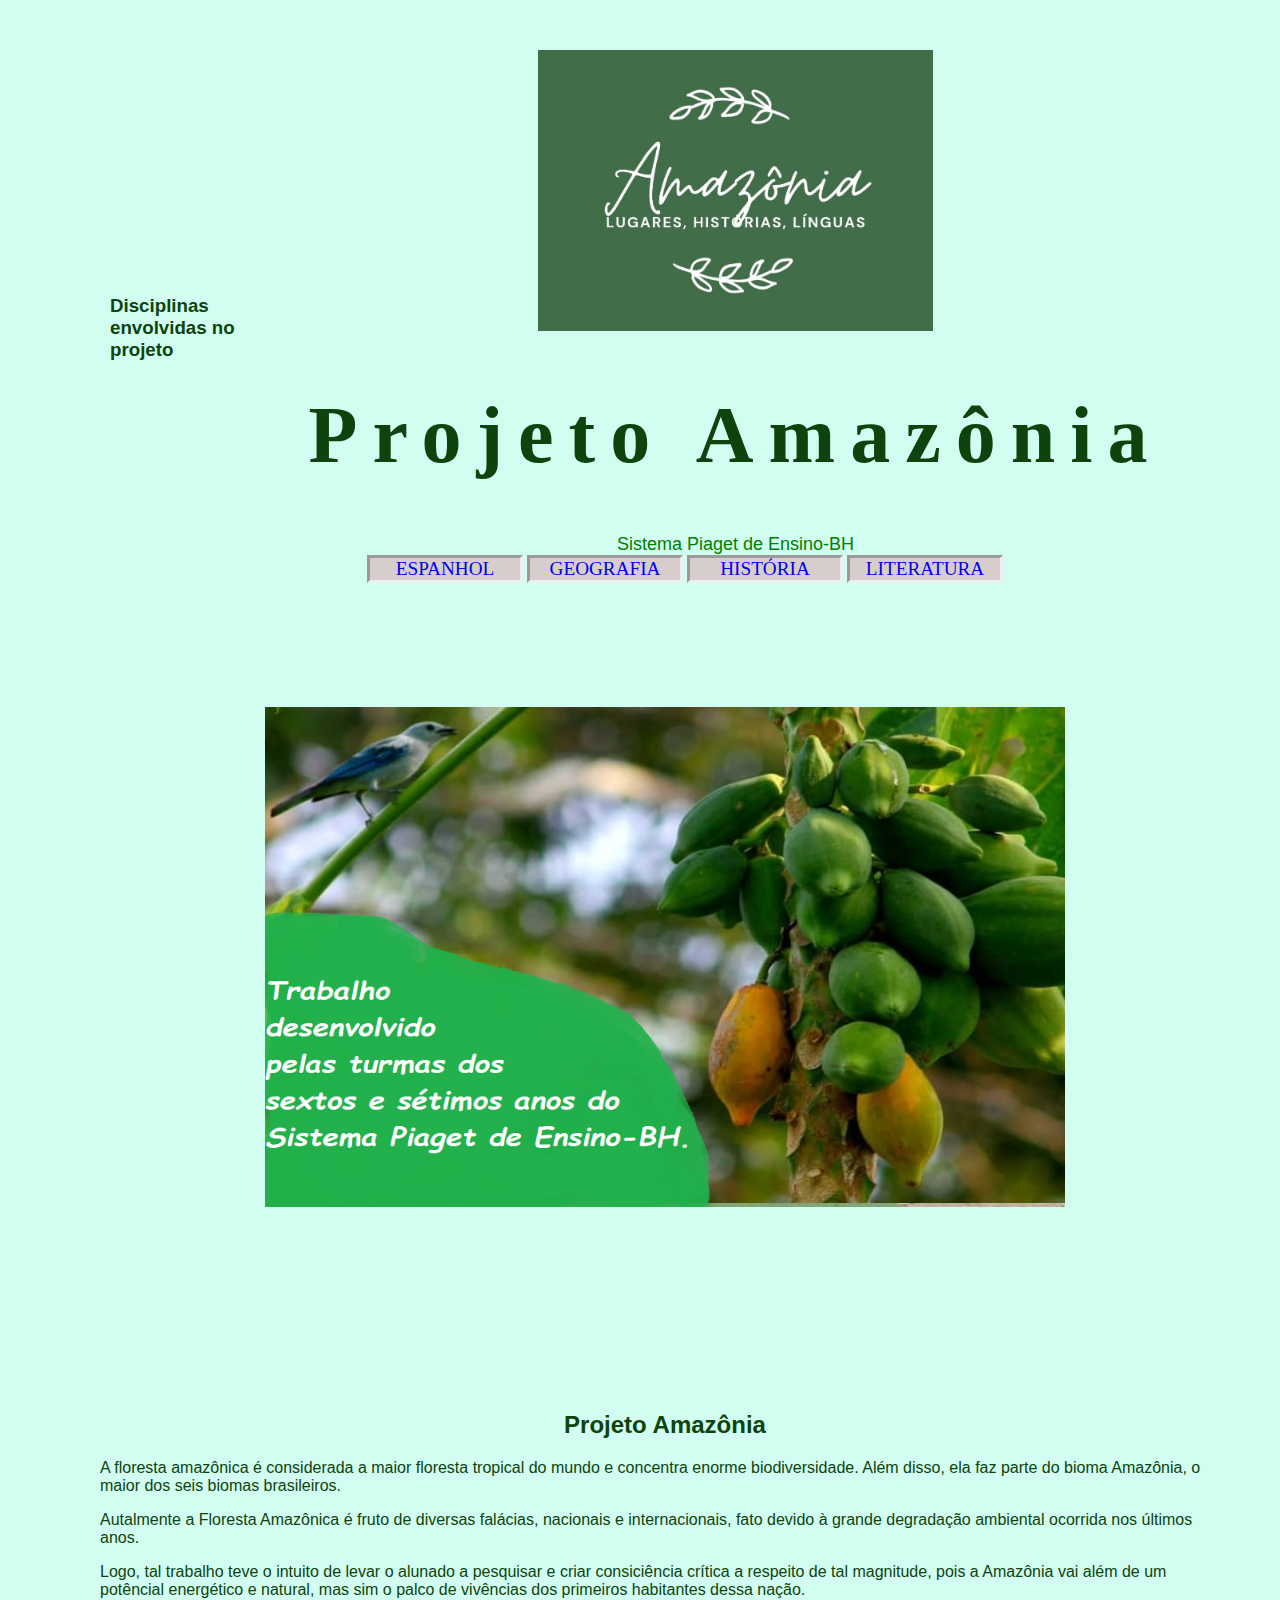
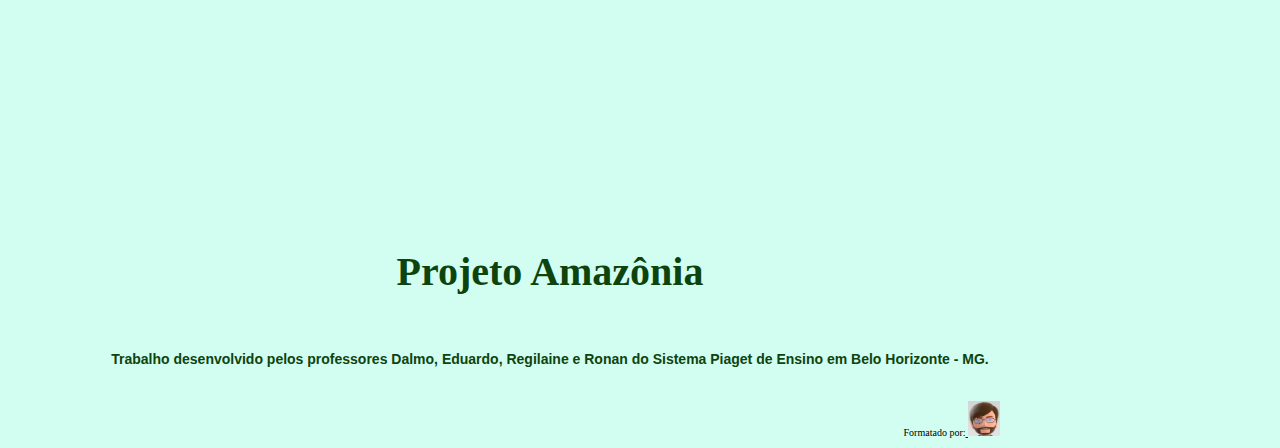
<file: index.html>
<!DOCTYPE html>
<html>
    <head>
        <title>Projeto Amazônia</title>
        <meta charset="utf-8">
        <link rel="icon" href="icone.jpg"/>
        <link rel="stylesheet"  href="styles.css">
    </head>

    <body background="fundo.png"/>

       <header>
           <div class="cabeça">
               <div class="logotipo">
                   <img src="logo2.jpeg" title="Logomarca elaborada em app livre de diretos" style="width: 40%;">
               </div>
             <h1 class="head">Projeto Amazônia</h1>
             Sistema Piaget de Ensino-BH
           </div>
        </header>

       <br><br> <br><br> <br><br><br><br> <br><br> <br><br>

       <section title="CLIQUE NAS DISCIPLINAS A SEGUIR PARA NAVEGAR ENTRE OS TRABALHOS!">
           <h3>Disciplinas envolvidas no projeto</h3>
           <nav id="disc">
              <ul>
                  <li class="li"><a href="espanhol.html" title="Regilaine"style="text-decoration:none">ESPANHOL</a></li>  
                  <li class="li"><a href="geografia.html"title="Eduardo Gomes" style="text-decoration:none">GEOGRAFIA</a></li>
                  <li class="li"><a href="historia.html" title="Dalmo" style="text-decoration:none">HISTÓRIA</a></li> 
                  <li class="li"><a href="literatura.html"title="Ronan" style="text-decoration:none">LITERATURA</a></li>   
              </ul>
           </nav>
       </section>
 
      <br><br> <br><br> <br><br>
    
       
   
          <section>
              <tr>
                  <td colspan="2">
                      <center><img src="capaA.png"width="800" height="500"alt="capa" title="Imagem montada em app livre de direitos"></center>
                   </td>
               </tr>
           </section>
           
           <br><br><br><br><br><br><br><br><br><br>
                
                <section>
                    <h2><center>Projeto Amazônia</center></h2>
                    <p>A floresta amazônica é considerada a maior floresta tropical do mundo e concentra enorme
                        biodiversidade. Além disso, ela faz parte do bioma Amazônia, o maior dos seis biomas
                        brasileiros.</p>
                    <p>Autalmente a Floresta Amazônica é fruto de diversas falácias, nacionais e internacionais, fato devido à grande degradação ambiental ocorrida nos últimos anos.</p>
                    <p></p>
                    <p>Logo, tal trabalho teve o intuito de levar o alunado a pesquisar e criar consiciência crítica a respeito de tal magnitude, pois a Amazônia vai além de um potêncial energético e natural, mas sim o palco de vivências dos primeiros habitantes dessa nação.</p>
                </section>
            
            <br><br><br>

        

        <br><br><br><br><br><br><br>
          
        
            <div class="rodape" width="950px" height="200">
                <!--Rodapé-->
                
                    <h4 class="pa">Projeto Amazônia</h4> 
                    <center><h6><italico>Trabalho desenvolvido pelos professores Dalmo, Eduardo, Regilaine e Ronan do Sistema Piaget de Ensino em Belo Horizonte - MG.</italico></h6></center>
                    <div class="prod">
                        Formatado por:<a href="https://www.instagram.com/eduardogeo22/" title="Professor Eduardo"> <img src="du.png" alt="Instagram" width="32" height="35"/> </a> 
                 </div>          
            </div> 

    </body>
</html>
</file>
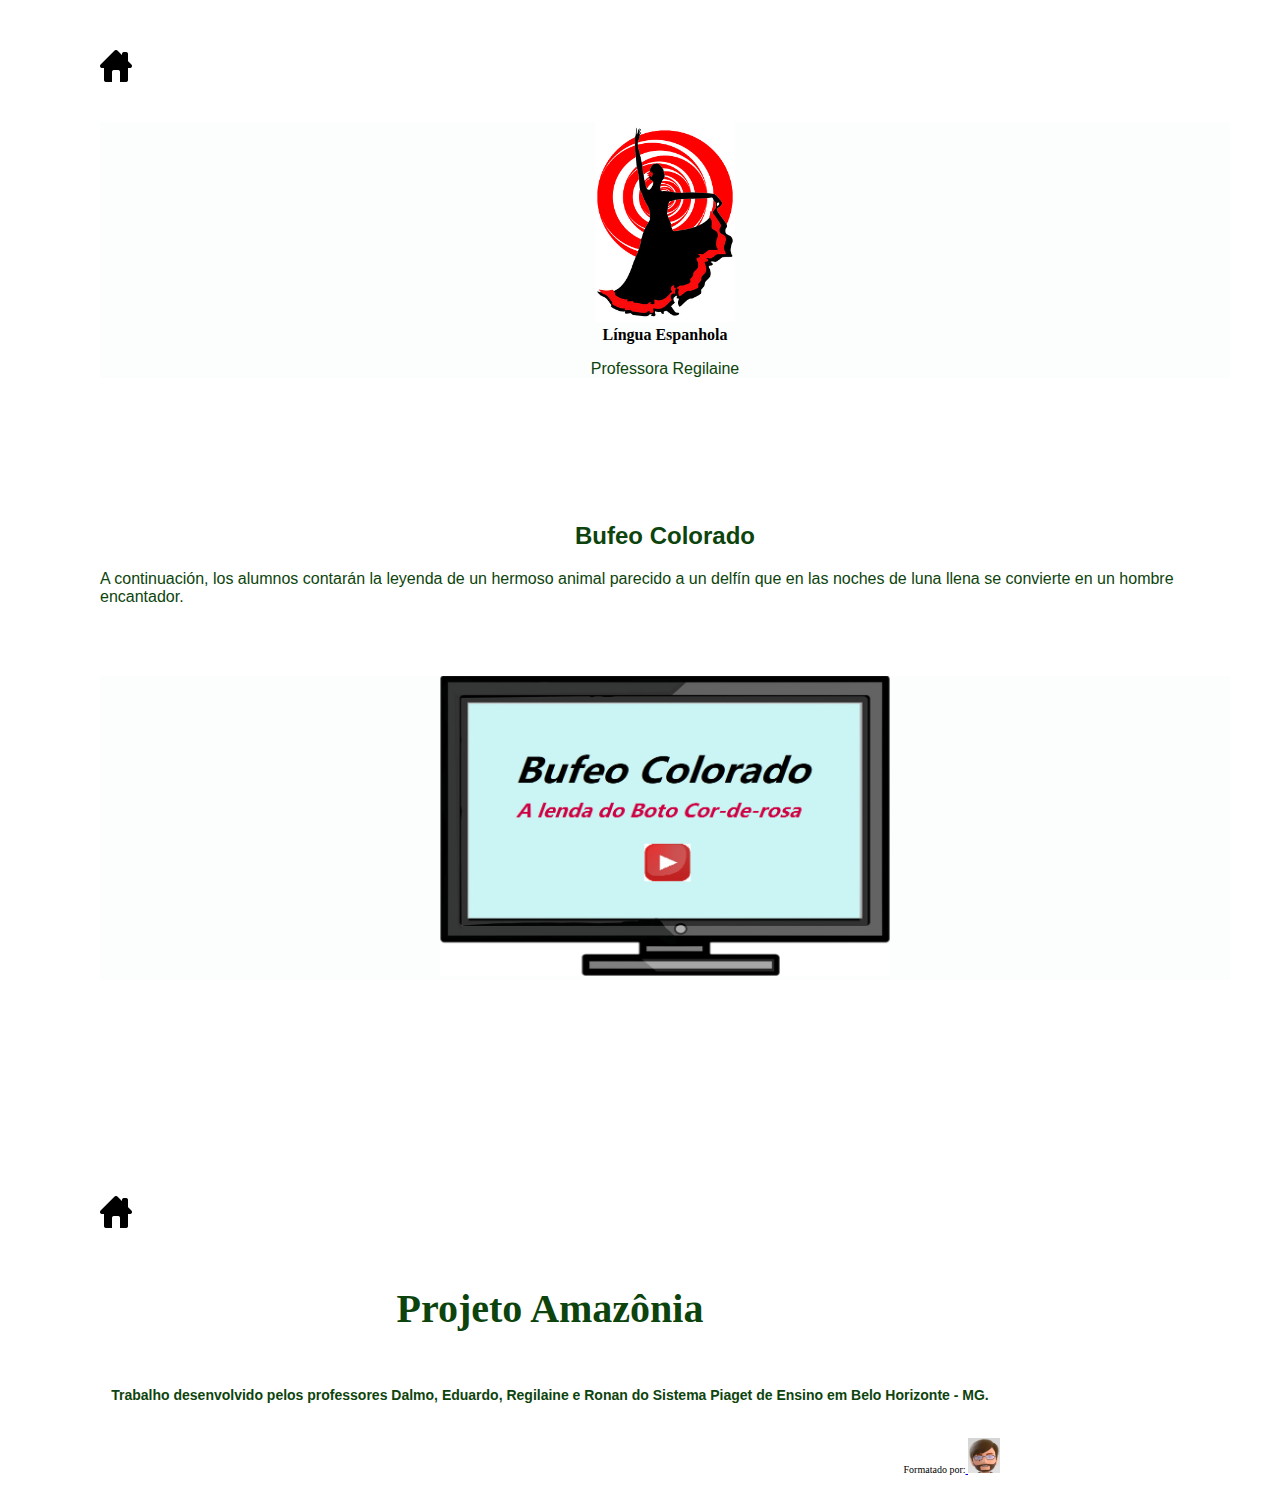
<file: espanhol.html>
<!DOCTYPE html>
<html>
    <head>
        <title>Espanhol</title>
        <meta charset="utf-8">
        <link rel="icon" href="icone.jpg"/>
        <link rel="stylesheet"  href="styles.css">
    </head>

    <body background="#58cf9805"/>
       <header>
                <div class="home">
                     <a href="index.html"> <img src="home.png" alt="Home" width="32" height="32"title="Página Inicial"/></a>
                </div><br><Br>

               <div class="espanhol">
                    <img src="logoesp.png" width="140" height="200"></a>
                   <strong> <center>Língua Espanhola</center></strong>
                    <p>Professora Regilaine</p>
                </div>
        </header>

        <br><br><br><br><br><br>

       <center><h2>Bufeo Colorado</h2></center> 
      <p>A continuación, los alumnos contarán la leyenda de un hermoso animal parecido a un delfín que en las noches de luna llena se convierte en un hombre encantador.</p> 
      <br><br><br>


          <div class="textesp">
            <a href="https://www.youtube.com/watch?v=lMmKx-Fb_nI" target="_blank" title="Ver en Youtube  /  Imagem livre de direitos autorais.">
               <center> <img src="video.png"width="450" height="300" alt="Clique para ver o vídeo"></center>
              </a>      
          </div>
           
          <br><br><br><br><br><br> <br><br><br><br><br><br>

          <div class="home">
      <a href="index.html"> <img src="home.png" alt="Home" width="32" height="32"title="Página Inicial"/></a>
    </div>
            
          <div class="rodape">
              <!--Rodapé-->
     
             <h4 class="pa">Projeto Amazônia</h4> 
                 <h6><italico>Trabalho desenvolvido pelos professores Dalmo, Eduardo, Regilaine e Ronan do Sistema Piaget de Ensino em Belo Horizonte - MG.</italico></h6>  
               <div class="prod">
                  Formatado por:<a href="https://www.instagram.com/eduardogeo22/" title="Professor Eduardo"> <img src="du.png" alt="Instagram" width="32" height="35"/> </a> 
               </div>
          </div>        
         

           
        

    </body>

     
</html>
</file>
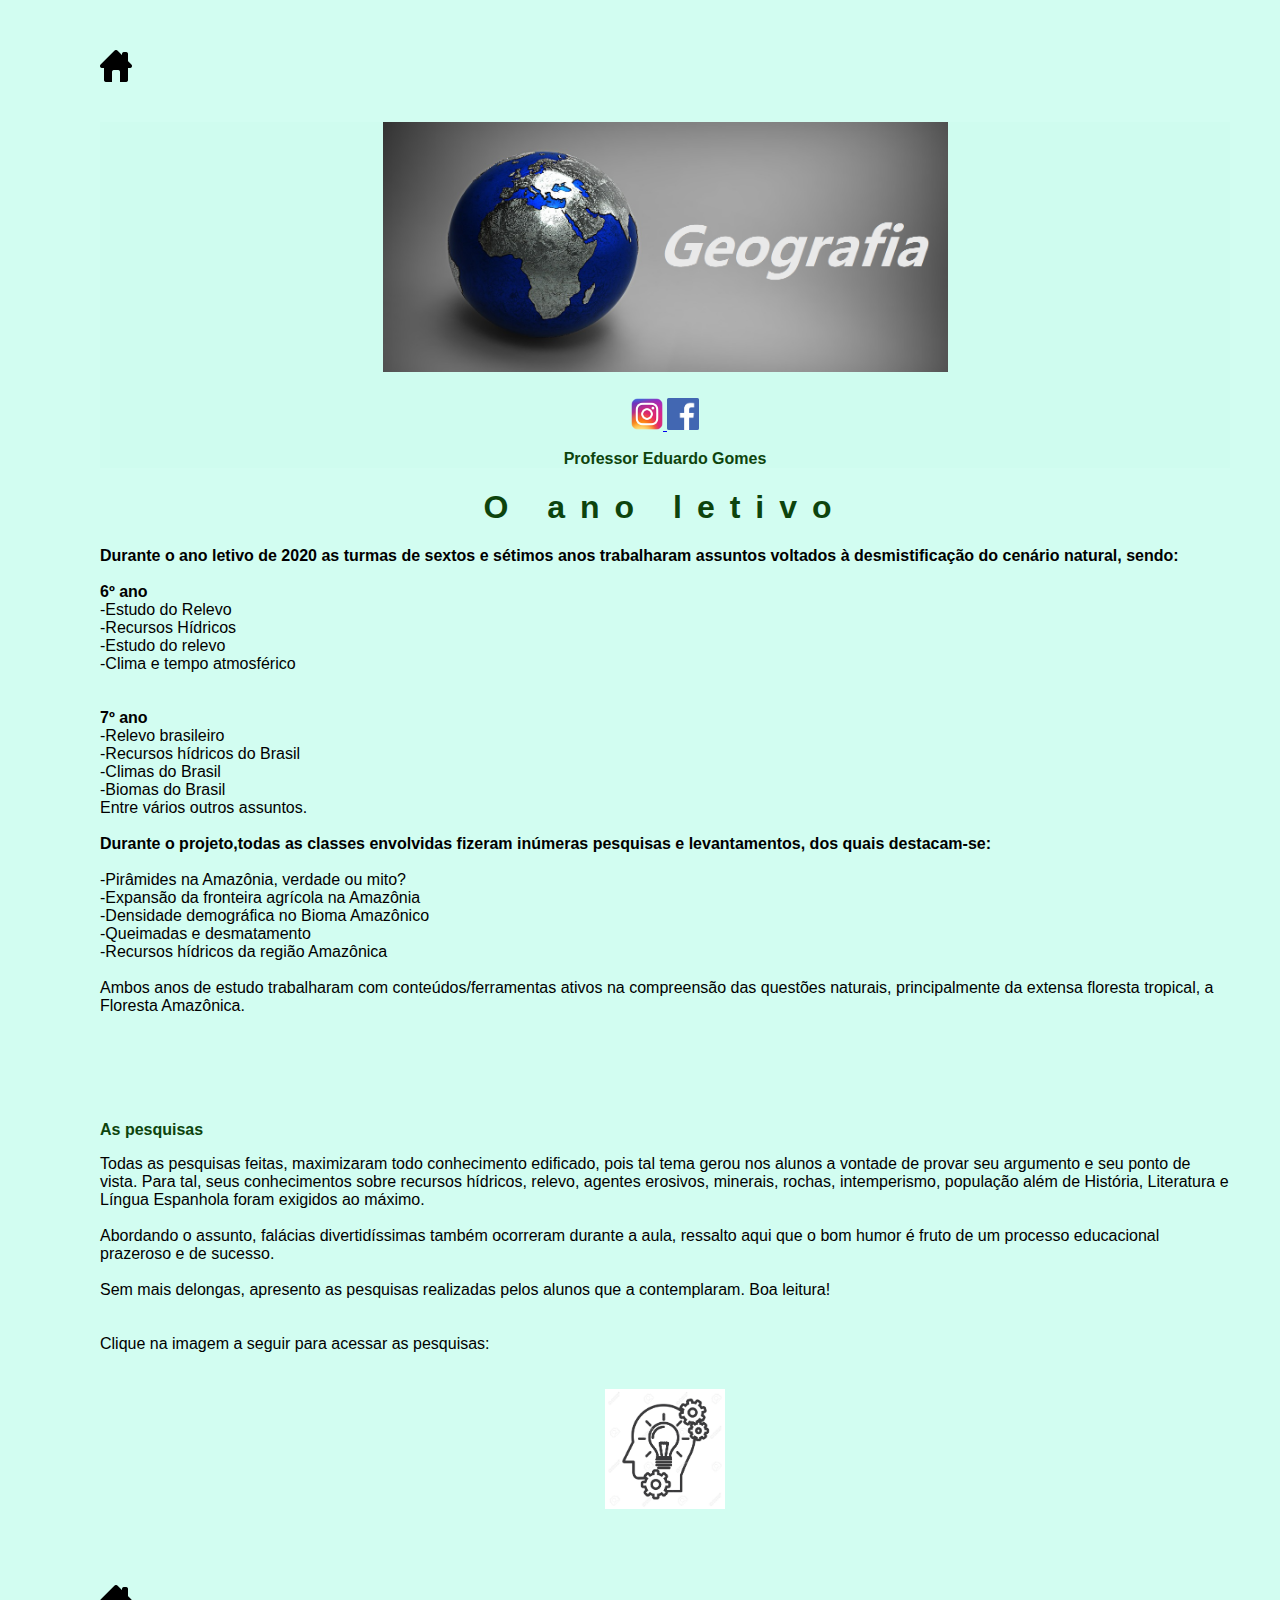
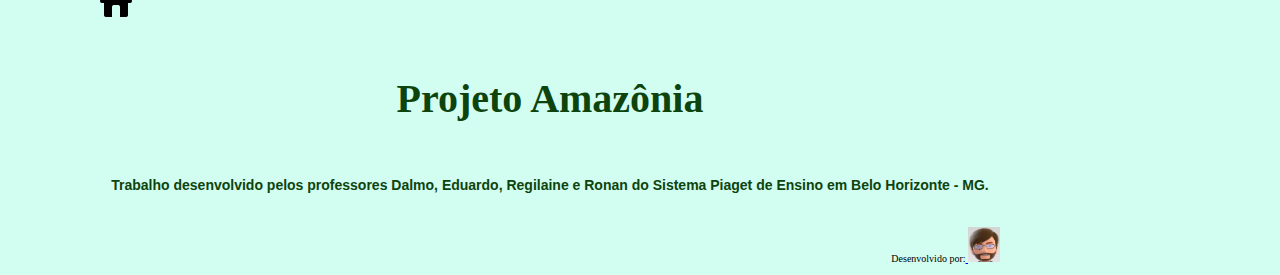
<file: geografia.html>
<!DOCTYPE html>
<html>
    <head>
        <title>Geografia</title>
        <meta charset="utf-8">
        <link rel="icon" href="icone.jpg"/>
        <link rel="stylesheet"  href="styles.css">
    </head>
    <body background="fundo.png"/>
    
               <div class="home">
                    <a href="index.html"> <img src="home.png" alt="Home" width="32" height="32"title="Página Inicial"/></a>
                </div></div><br><Br>

           <header>
              <div class="geografia">
                 <img src="logogeo.png" title="Imagem livre de direitos autorais." style="width: 50%">
                 <h1><center></center></h1>
                 <a href="https://www.instagram.com/eduardogeo22/"> <img src="insta.png" alt="Instagram" width="32" height="32"/> </a> 
                 <a href="https://www.facebook.com/eduardogomes.ferreira.75286/"> <img src="face.png" alt="Facebook" width="32" height="32"/> </a>
                 <p><strong>Professor Eduardo Gomes</strong></p>
              </div>
            </header>

            <div class="textgeo">
                  <center><h1>O ano letivo</h1></center>
                  <strong>Durante o ano letivo de 2020 as turmas de sextos e sétimos anos trabalharam assuntos voltados à desmistificação do cenário natural, sendo:</strong><br><br>
                  <strong>6º ano</strong><br>
                      -Estudo do Relevo<br>
                      -Recursos Hídricos<br>
                      -Estudo do relevo<br>
                      -Clima e tempo atmosférico<br><br><br>
                  
                  <strong>7º ano</strong><br>
                  
                     -Relevo brasileiro<br>
                     -Recursos hídricos do Brasil<br>
                     -Climas do Brasil<br>
                     -Biomas do Brasil<br>
                Entre vários outros assuntos.<br><br>
                <strong>Durante o projeto,todas as classes envolvidas fizeram inúmeras pesquisas e levantamentos, dos quais destacam-se:</strong><br><br>
                
                    -Pirâmides na Amazônia, verdade ou mito?<br>
                    -Expansão da fronteira agrícola na Amazônia<br>
                    -Densidade demográfica no Bioma Amazônico<br>
                    -Queimadas e desmatamento<br>
                    -Recursos hídricos da região Amazônica<br><br>
                    Ambos anos de estudo trabalharam com conteúdos/ferramentas ativos na compreensão das questões naturais, principalmente da  extensa floresta tropical, a Floresta Amazônica.<br><br><br><br><br><br>
                    <strong><p>As pesquisas</p></strong>
                    Todas as pesquisas feitas, maximizaram todo conhecimento edificado, pois tal tema  gerou nos alunos a vontade de provar seu argumento e seu ponto de vista. Para tal, seus conhecimentos sobre recursos hídricos, relevo, agentes erosivos, minerais, rochas, intemperismo, população além de História, Literatura e Língua Espanhola foram exigidos ao máximo.<br><br> Abordando o assunto, falácias divertidíssimas também ocorreram durante a aula, ressalto aqui que o bom humor é fruto de um processo educacional prazeroso e de sucesso.<br><br>
                    Sem mais delongas, apresento as pesquisas realizadas pelos alunos que a contemplaram. Boa leitura!<br><br><br>
                    Clique na imagem a seguir para acessar as pesquisas:<br><br><br>
                    <div class="pesqgeo">
                        <center><a href="geopesq.html" title="Pirâmides, lá?!?!"> <img src="ideia.jpg" alt="Ideia" width="120" height="120"/> </a></center>
                     </div> <br><br><br><br>
            </div>


                <div class="home">
                      <a href="index.html"> <img src="home.png" alt="Home" width="32" height="32"title="Página Inicial"/></a>
               </div>

                <div class="rodape">
                       <!--Rodapé-->
                
                       <h4 class="pa">Projeto Amazônia</h4> 
                            <h6><italico>Trabalho desenvolvido pelos professores Dalmo, Eduardo, Regilaine e Ronan do Sistema Piaget de Ensino em Belo Horizonte - MG.</italico></h6>  
                          <div class="prod">
                             Desenvolvido por:<a href="https://www.instagram.com/eduardogeo22/" title="Professor Eduardo"> <img src="du.png" alt="Instagram" width="32" height="35"/> </a> 
                          </div>
                </div>        
                
    </body>
</html>
</file>
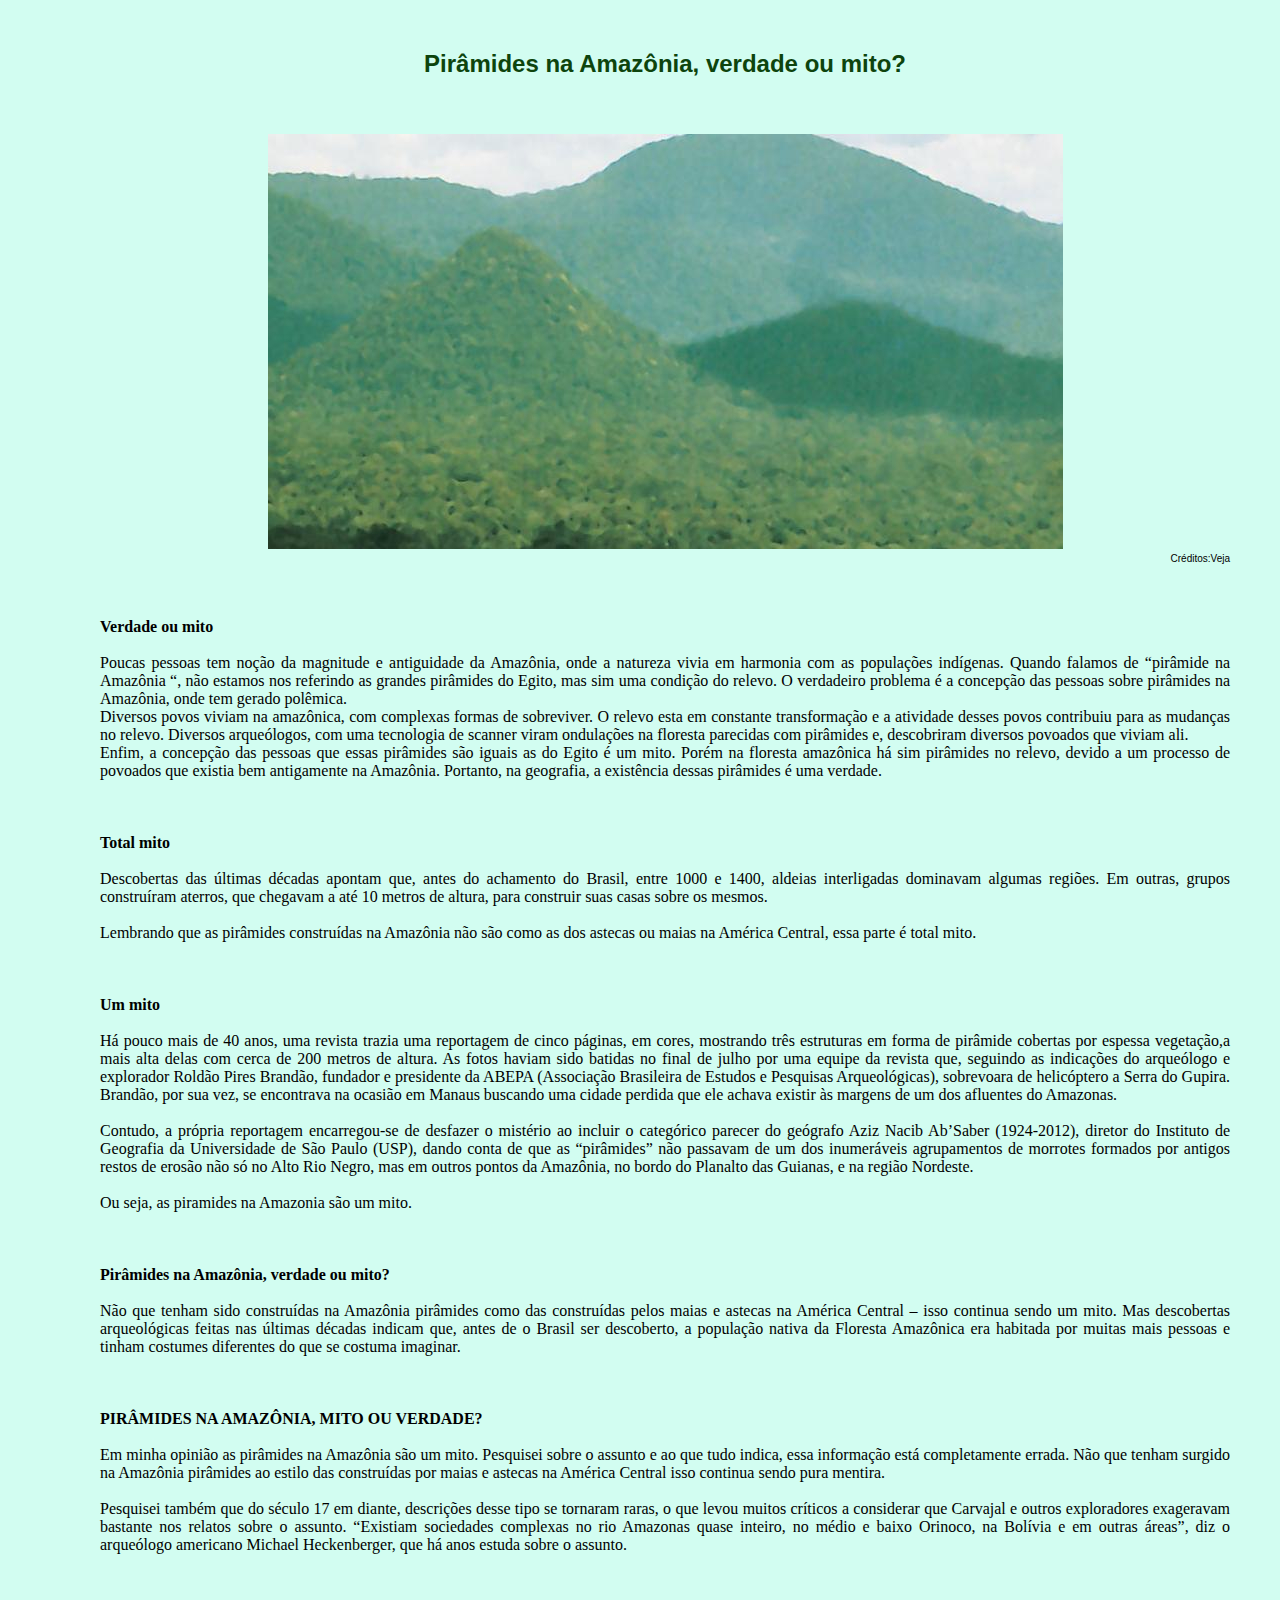
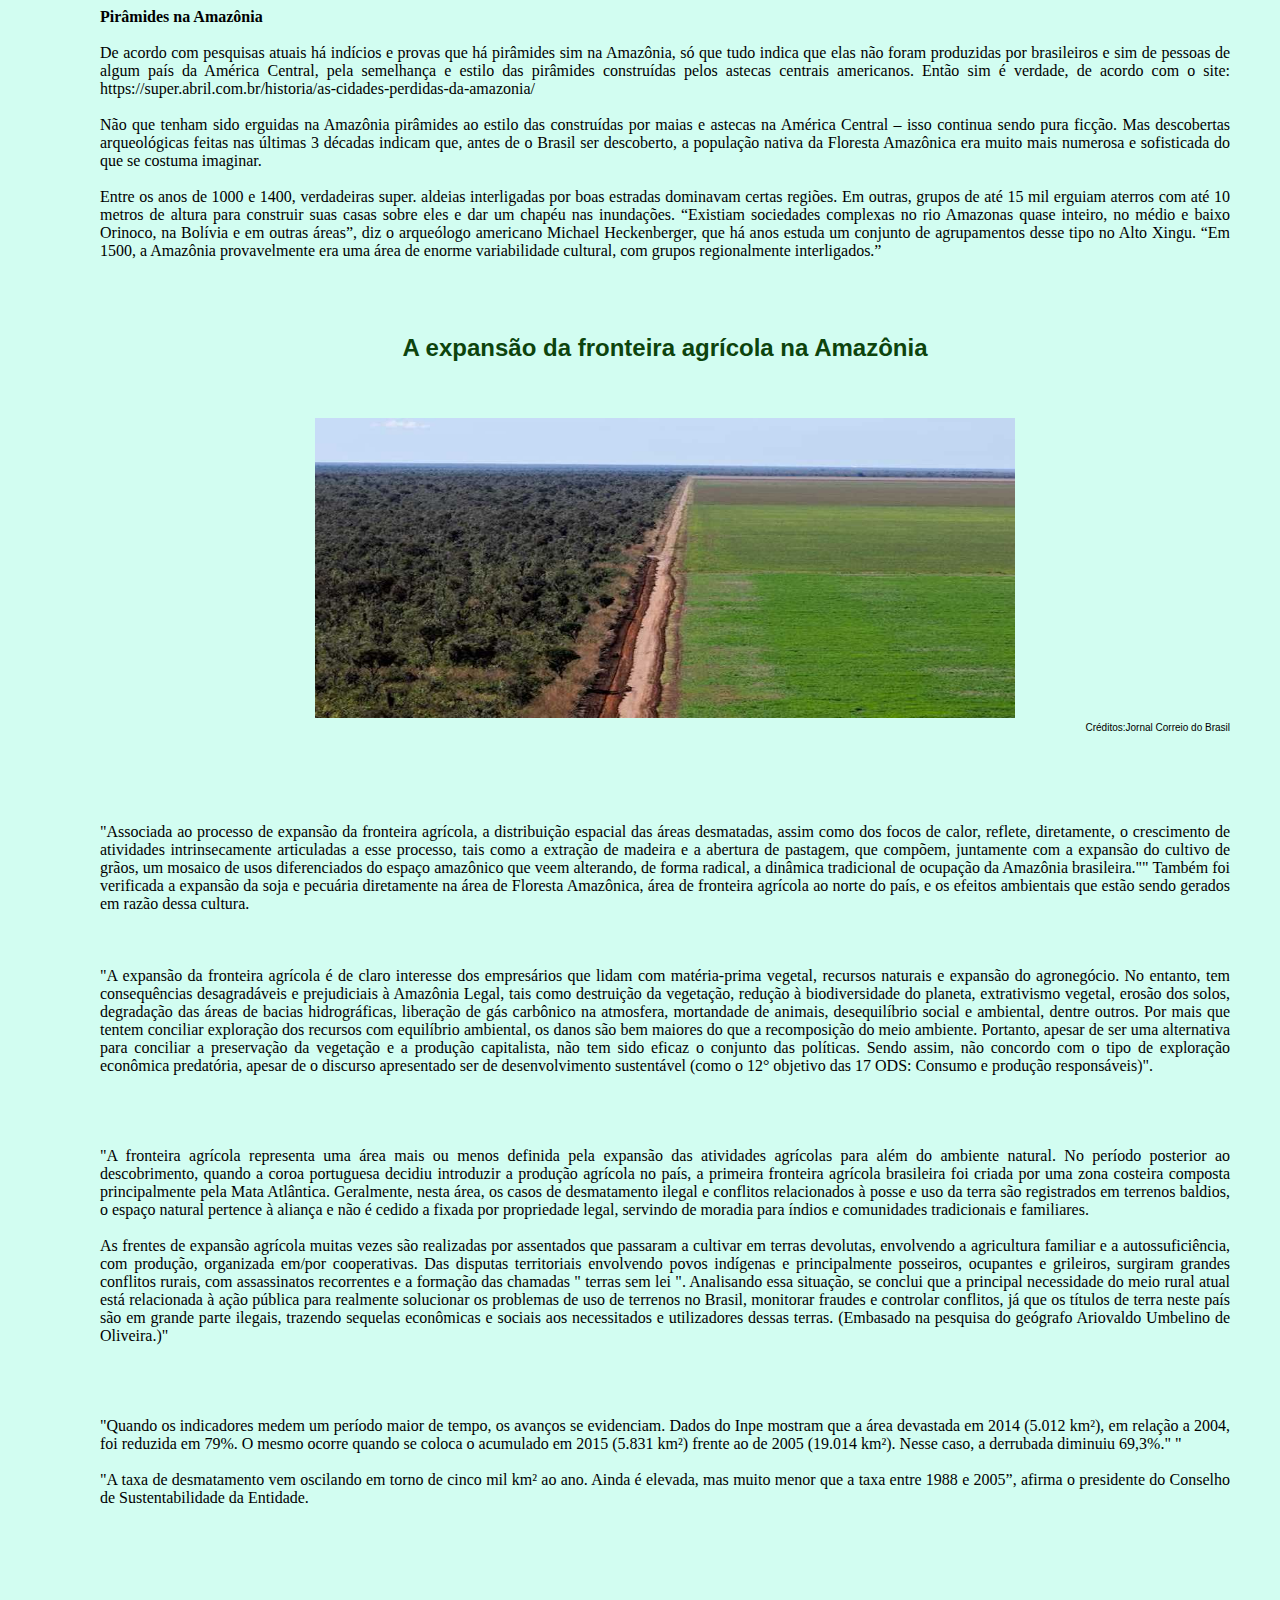
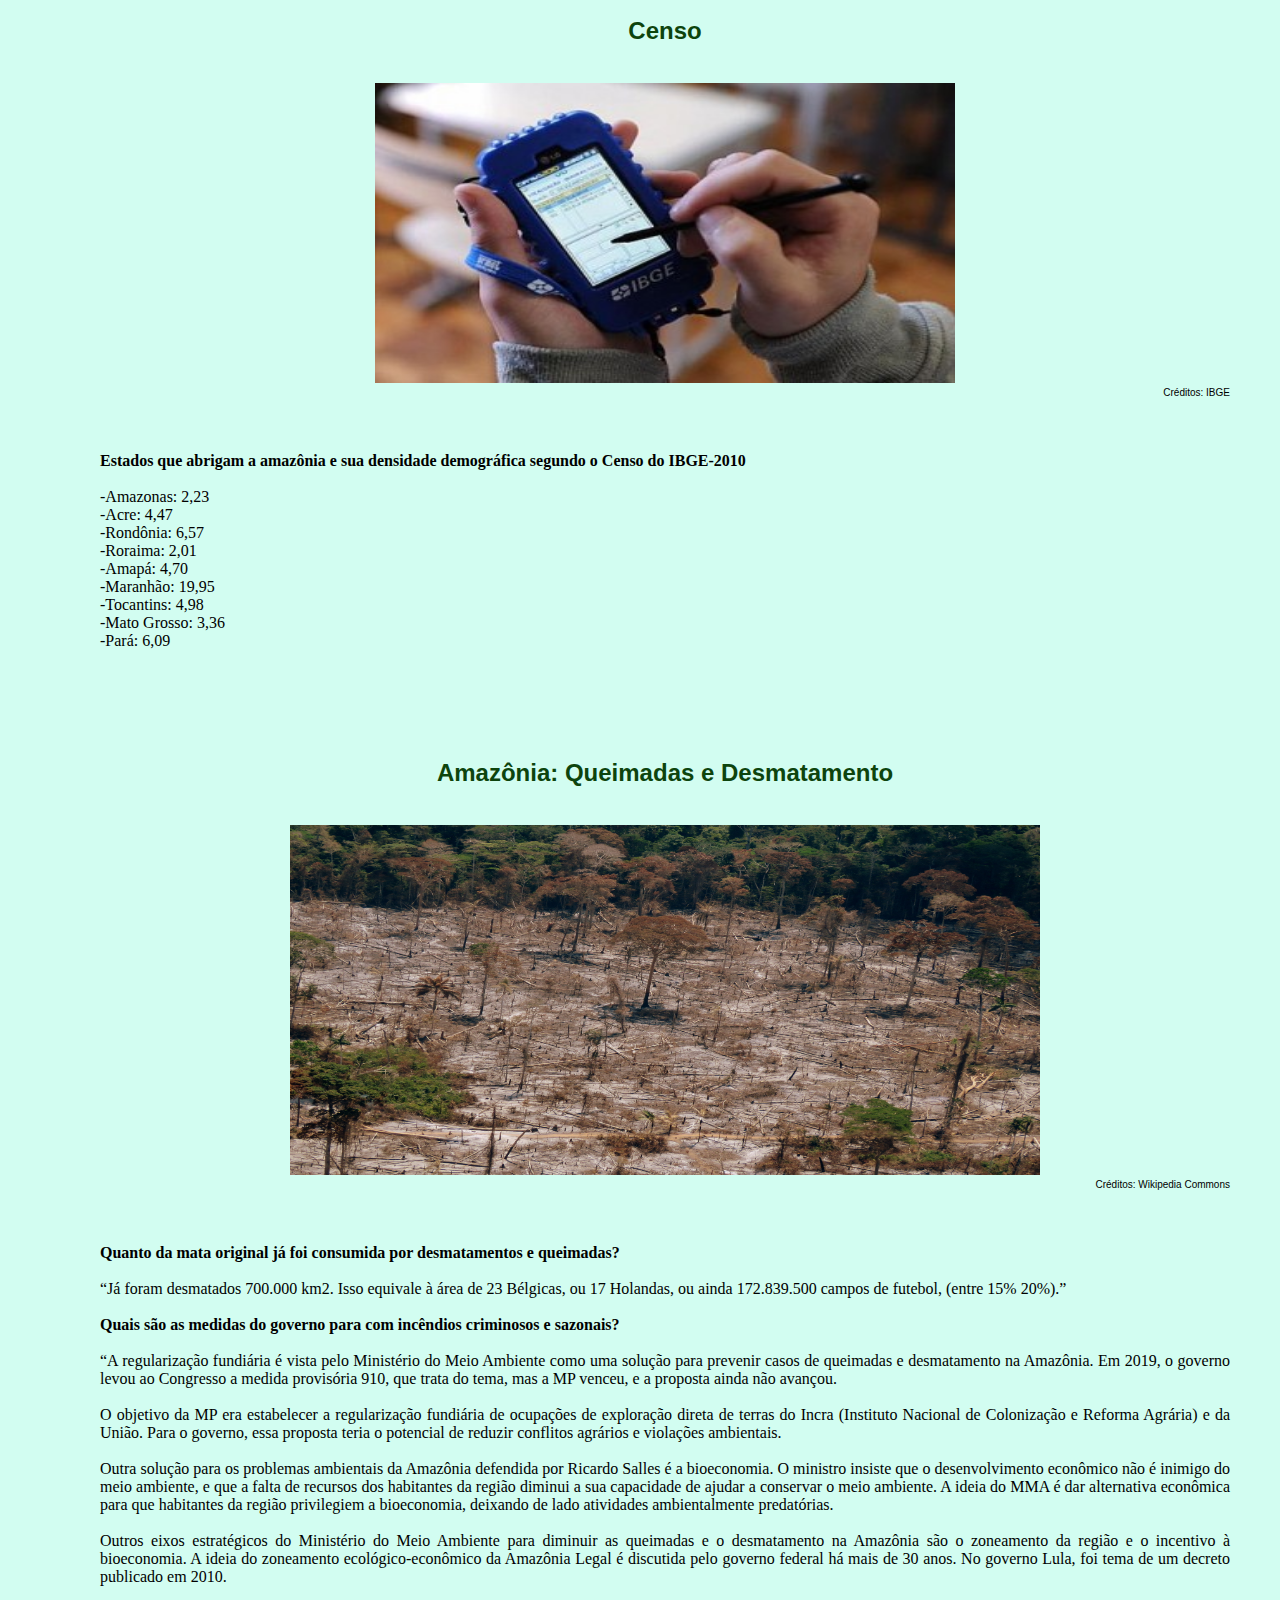
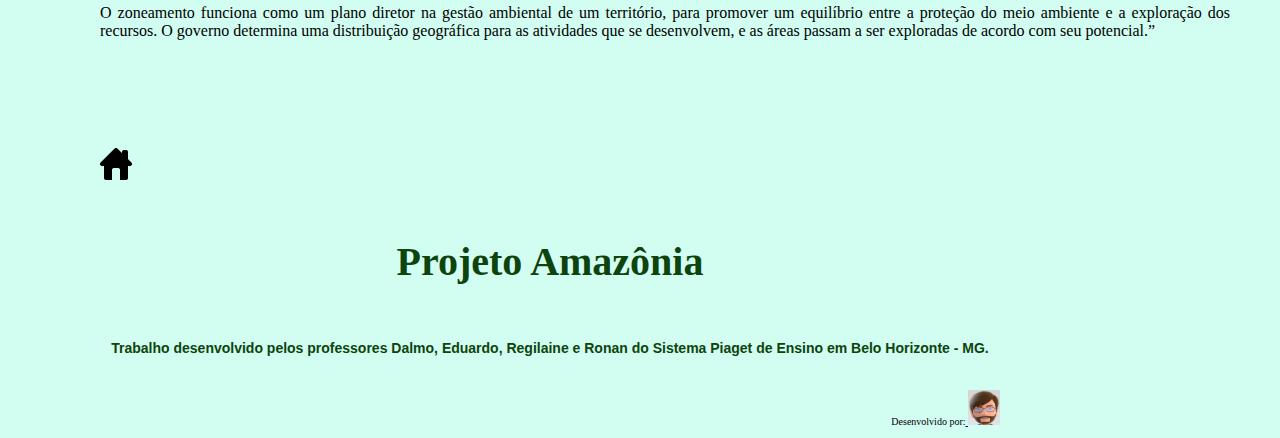
<file: geopesq.html>
<!DOCTYPE html>

<html>

<head>
    <title>Geografia</title>
    <meta charset="utf-8">
    <link rel="icon" href="icone.jpg"/>
    <link rel="stylesheet"  href="styles.css">
</head>


<body background="fundo.png"/>

<div class="textpesgeo">
<center><h2>Pirâmides na Amazônia, verdade ou mito?</h2></center><br><br>
<center><img src="piramidex.png" title="Será mesmo?"></center>

<div class="fontes">
  Créditos:Veja
</div><br><br><br>

<strong>Verdade ou mito</strong><br><br>
Poucas pessoas tem noção da magnitude e antiguidade da Amazônia,
onde a natureza vivia em harmonia com as populações indígenas. Quando
falamos de “pirâmide na Amazônia “, não estamos nos referindo as grandes
pirâmides do Egito, mas sim uma condição do relevo. O verdadeiro problema é
a concepção das pessoas sobre pirâmides na Amazônia, onde tem gerado
polêmica.<br>
Diversos povos viviam na amazônica, com complexas formas de
sobreviver. O relevo esta em constante transformação e a atividade desses
povos contribuiu para as mudanças no relevo. Diversos arqueólogos, com uma
tecnologia de scanner viram ondulações na floresta parecidas com pirâmides e,
descobriram diversos povoados que viviam ali.<br>
Enfim, a concepção das pessoas que essas pirâmides são iguais as do
Egito é um mito. Porém na floresta amazônica há sim pirâmides no relevo,
devido a um processo de povoados que existia bem antigamente na Amazônia.
Portanto, na geografia, a existência dessas pirâmides é uma verdade.<br><br><br><br>

<strong>Total mito</strong><br><br>
Descobertas das últimas décadas apontam que, antes do achamento do Brasil, entre 1000 e 1400, aldeias interligadas dominavam algumas regiões. Em outras, grupos construíram aterros, que chegavam a até 10 metros de altura, para construir suas casas sobre os mesmos.<br><br>
Lembrando que as pirâmides construídas na Amazônia não são como as dos astecas ou maias na América Central, essa parte é total mito.<br><br><br><br>

<strong>Um mito</strong><br><br>
Há pouco mais de 40 anos, uma revista trazia uma reportagem de cinco páginas, em cores, mostrando três estruturas em forma de pirâmide cobertas por espessa vegetação,a mais alta delas com cerca de 200 metros de altura.
As fotos haviam sido batidas no final de julho por uma equipe da revista que, seguindo as indicações do arqueólogo e explorador Roldão Pires Brandão, fundador e presidente da ABEPA (Associação Brasileira de Estudos e Pesquisas Arqueológicas), sobrevoara de helicóptero a Serra do Gupira. Brandão, por sua vez, se encontrava na ocasião em Manaus buscando uma cidade perdida que ele achava existir às margens de um dos afluentes do Amazonas.<br><br>
Contudo, a própria reportagem encarregou-se de desfazer o mistério ao incluir o categórico parecer do geógrafo Aziz Nacib Ab’Saber (1924-2012), diretor do Instituto de Geografia da Universidade de São Paulo (USP), dando conta de que as “pirâmides” não passavam de um dos inumeráveis agrupamentos de morrotes formados por antigos restos de erosão não só no Alto Rio Negro, mas em outros pontos da Amazônia, no bordo do Planalto das Guianas, e na região Nordeste.<br><br>
Ou seja, as piramides na Amazonia são um mito.<br><br><br><br>

<strong>Pirâmides na Amazônia, verdade ou mito?</strong><br><br>
Não que tenham sido construídas na Amazônia pirâmides como
das construídas pelos maias e astecas na América Central – isso
continua sendo um mito. Mas descobertas arqueológicas feitas
nas últimas décadas indicam que, antes de o Brasil ser
descoberto, a população nativa da Floresta Amazônica era
habitada por muitas mais pessoas e tinham costumes diferentes
do que se costuma imaginar.<br><br><br><br>

<strong>PIRÂMIDES NA AMAZÔNIA, MITO OU VERDADE?</strong><br><br>
Em minha opinião as pirâmides na Amazônia são um mito. Pesquisei sobre o
assunto e ao que tudo indica, essa informação está completamente errada.
Não que tenham surgido na Amazônia pirâmides ao estilo das construídas por
maias e astecas na América Central isso continua sendo pura mentira.<br><br>
Pesquisei também que do século 17 em diante, descrições desse tipo se
tornaram raras, o que levou muitos críticos a considerar que Carvajal e outros
exploradores exageravam bastante nos relatos sobre o assunto. “Existiam
sociedades complexas no rio Amazonas quase inteiro, no médio e baixo
Orinoco, na Bolívia e em outras áreas”, diz o arqueólogo americano Michael
Heckenberger, que há anos estuda sobre o assunto.<br><br><br><br>

<strong>Pirâmides na Amazônia</strong><br><br>
De acordo com pesquisas atuais há indícios e provas que há pirâmides sim na
Amazônia, só que tudo indica que elas não foram produzidas por brasileiros e sim de
pessoas de algum país da América Central, pela semelhança e estilo das pirâmides
construídas pelos astecas centrais americanos. Então sim é verdade, de acordo com o
site: https://super.abril.com.br/historia/as-cidades-perdidas-da-amazonia/<br><br>
Não que tenham sido erguidas na Amazônia pirâmides ao estilo das construídas por
maias e astecas na América Central – isso continua sendo pura ficção. Mas
descobertas arqueológicas feitas nas últimas 3 décadas indicam que, antes de o Brasil
ser descoberto, a população nativa da Floresta Amazônica era muito mais numerosa e
sofisticada do que se costuma imaginar.<br><br>
Entre os anos de 1000 e 1400, verdadeiras super. aldeias interligadas por boas
estradas dominavam certas regiões. Em outras, grupos de até 15 mil erguiam aterros
com até 10 metros de altura para construir suas casas sobre eles e dar um chapéu nas
inundações. “Existiam sociedades complexas no rio Amazonas quase inteiro, no médio
e baixo Orinoco, na Bolívia e em outras áreas”, diz o arqueólogo americano Michael
Heckenberger, que há anos estuda um conjunto de agrupamentos desse tipo no Alto
Xingu. “Em 1500, a Amazônia provavelmente era uma área de enorme variabilidade
cultural, com grupos regionalmente interligados.”<br><br><br><br>

<center><h2>A expansão da fronteira agrícola na Amazônia</h2></center><br><br>

<center><img src="fronteira.jpg" title="Avanço da faixa agricultável" width="700" height="300"></center>
<div class="fontes">
  Créditos:Jornal Correio do Brasil
</div><br><br><br><br><br>
"Associada ao processo de expansão da fronteira agrícola, a distribuição espacial das áreas desmatadas, assim como dos focos de calor, reflete, diretamente, o crescimento de atividades intrinsecamente articuladas a esse processo, tais como a extração de madeira e a abertura de pastagem, que compõem, juntamente com a expansão do cultivo de grãos, um mosaico de usos diferenciados do espaço amazônico que veem alterando, de forma radical, a dinâmica tradicional de ocupação da Amazônia brasileira.""
Também foi verificada a expansão da soja e pecuária diretamente na área de Floresta Amazônica, área de fronteira agrícola ao norte do país, e os efeitos ambientais que estão sendo gerados em razão dessa cultura. <br><br><br><br>            

"A expansão da fronteira agrícola é de claro interesse dos empresários que lidam com matéria-prima vegetal, recursos naturais e expansão do agronegócio. No entanto, tem consequências desagradáveis e prejudiciais à Amazônia Legal, tais como destruição da vegetação, redução à biodiversidade do planeta, extrativismo vegetal, erosão dos solos, degradação das áreas de bacias hidrográficas, liberação de gás carbônico na atmosfera, mortandade de animais, desequilíbrio social e ambiental, dentre outros. Por mais que tentem conciliar exploração dos recursos com equilíbrio ambiental, os danos são bem maiores do que a recomposição do meio ambiente. Portanto, apesar de ser uma alternativa para conciliar a preservação da vegetação e a produção capitalista, não tem sido eficaz o conjunto das políticas. Sendo assim, não concordo com o tipo de exploração econômica predatória, apesar de o discurso apresentado ser de desenvolvimento sustentável (como o 12° objetivo das 17 ODS: Consumo e produção responsáveis)".<br><br><br><br><br>

"A fronteira agrícola representa uma área mais ou menos definida pela expansão das atividades agrícolas para além do ambiente natural. No período posterior ao descobrimento, quando a coroa portuguesa decidiu introduzir a produção agrícola no país, a primeira fronteira agrícola brasileira foi criada por uma zona costeira composta principalmente pela Mata Atlântica.
Geralmente, nesta área, os casos de desmatamento ilegal e conflitos relacionados à posse e uso da terra são registrados em terrenos baldios, o espaço natural pertence à aliança e não é cedido a fixada por propriedade legal, servindo de moradia para índios e comunidades tradicionais e familiares.<br><br>
As frentes de expansão agrícola muitas vezes são realizadas por assentados que passaram a cultivar em terras devolutas, envolvendo a agricultura familiar e a autossuficiência, com produção, organizada em/por cooperativas.
Das disputas territoriais envolvendo povos indígenas e principalmente posseiros, ocupantes e grileiros, surgiram grandes conflitos rurais, com assassinatos recorrentes e a formação das chamadas " terras sem lei ". Analisando essa situação, se conclui que a principal necessidade do meio rural atual está relacionada à ação pública para realmente solucionar os problemas de uso de terrenos no Brasil, monitorar fraudes e controlar conflitos, já que os títulos de terra neste país são em grande parte ilegais, trazendo sequelas econômicas e sociais aos necessitados e utilizadores dessas terras. (Embasado na pesquisa do geógrafo Ariovaldo Umbelino de Oliveira.)"<br><br><br><br><br>

"Quando os indicadores medem um período maior de tempo, os avanços se evidenciam. Dados do Inpe mostram que a área devastada em 2014 (5.012 km²), em relação a 2004, foi reduzida em 79%. O mesmo ocorre quando se coloca o acumulado em 2015 (5.831 km²) frente ao de 2005 (19.014 km²). Nesse caso, a derrubada diminuiu 69,3%."
"<br><br>
"A taxa de desmatamento vem oscilando em torno de cinco mil km² ao ano. Ainda é elevada, mas muito menor que a taxa entre 1988 e 2005”, afirma o presidente do Conselho de Sustentabilidade da Entidade.<br><br><BR><br><br><br>

 <center><h2>Censo</h2></center> <br>
 <center><img src="pop.jpg" title="Palm usado no Censo pelo IBGE" width="580" height="300"></center>
 <div class="fontes">
  Créditos: IBGE
</div><br><br><br>

 <strong>Estados que abrigam a amazônia e sua densidade demográfica segundo o Censo do IBGE-2010</strong><br><br>
-Amazonas: 2,23<br>
-Acre: 4,47<br>
-Rondônia: 6,57<br>
-Roraima: 2,01<br>
-Amapá: 4,70<br>
-Maranhão: 19,95<br>
-Tocantins: 4,98<br>
-Mato Grosso: 3,36<br>
-Pará: 6,09<br><br><br><br><br><br>

<h2><center>Amazônia: Queimadas e Desmatamento</center></h2><br>

<center><img src="queimada.jpg" title="Isso está afetando a formação da massa mEc" width="750" height="350"></center>
<div class="fontes">
  Créditos: Wikipedia Commons
</div><br><br><br>
<strong>Quanto da mata original já foi consumida por desmatamentos e queimadas?</strong><br><Br>
    “Já foram desmatados 700.000 km2. Isso equivale à área de 23 Bélgicas, ou 17 Holandas, ou ainda 172.839.500 campos de futebol, (entre 15% 20%).”<br>
  <br>
<strong>Quais são as medidas do governo para com incêndios criminosos e sazonais?</strong>    <br><br>
“A regularização fundiária é vista pelo Ministério do Meio Ambiente como uma solução para prevenir casos de queimadas e desmatamento na Amazônia. Em 2019, o governo levou ao Congresso a medida provisória 910, que trata do tema, mas a MP venceu, e a proposta ainda não avançou.<br><Br> 
O objetivo da MP era estabelecer a regularização fundiária de ocupações de exploração direta de terras do Incra (Instituto Nacional de Colonização e Reforma Agrária) e da União. Para o governo, essa proposta teria o potencial de reduzir conflitos agrários e violações ambientais.<br><br> 
Outra solução para os problemas ambientais da Amazônia defendida por Ricardo Salles é a bioeconomia. O ministro insiste que o desenvolvimento econômico não é inimigo do meio ambiente, e que a falta de recursos dos habitantes da região diminui a sua capacidade de ajudar a conservar o meio ambiente. A ideia do MMA é dar alternativa econômica para que habitantes da região privilegiem a bioeconomia, deixando de lado atividades ambientalmente predatórias.<br><br>
Outros eixos estratégicos do Ministério do Meio Ambiente para diminuir as queimadas e o desmatamento na Amazônia são o zoneamento da região e o incentivo à bioeconomia.
A ideia do zoneamento ecológico-econômico da Amazônia Legal é discutida pelo governo federal há mais de 30 anos. No governo Lula, foi tema de um decreto publicado em 2010.<br><br> 
O zoneamento funciona como um plano diretor na gestão ambiental de um território, para promover um equilíbrio entre a proteção do meio ambiente e a exploração dos recursos. O governo determina uma distribuição geográfica para as atividades que se desenvolvem, e as áreas passam a ser exploradas de acordo com seu potencial.”

</div>
<br><br><br><br><br><br>

   <div class="home">
      <a href="index.html"> <img src="home.png" alt="Home" width="32" height="32"title="Página Inicial"/></a>
    </div></div>


<div class="rodape">
    <!--Rodapé-->

    <h4 class="pa">Projeto Amazônia</h4> 
         <h6><italico>Trabalho desenvolvido pelos professores Dalmo, Eduardo, Regilaine e Ronan do Sistema Piaget de Ensino em Belo Horizonte - MG.</italico></h6>  
       <div class="prod">
          Desenvolvido por:<a href="https://www.instagram.com/eduardogeo22/" title="Professor Eduardo"> <img src="du.png" alt="Instagram" width="32" height="35"/> </a> 
       </div>
</div>       




</body>



</html>
</file>
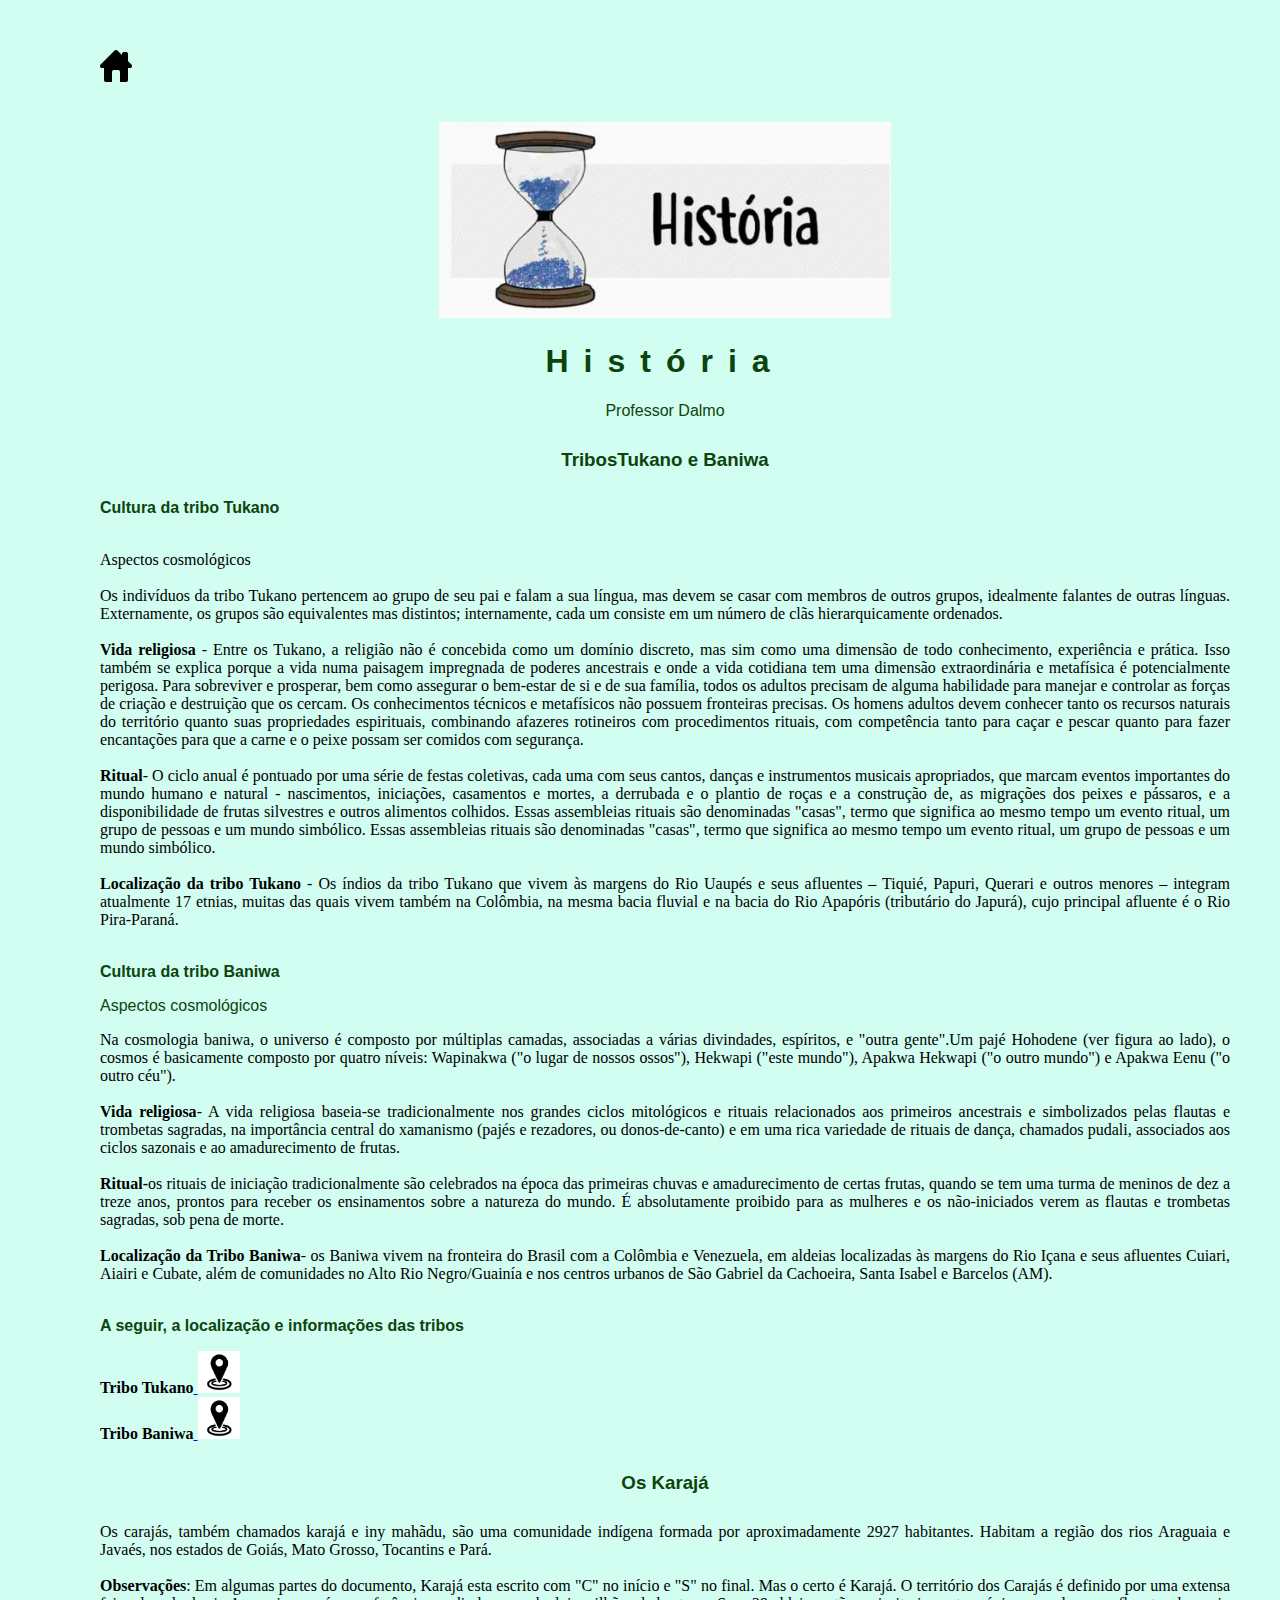
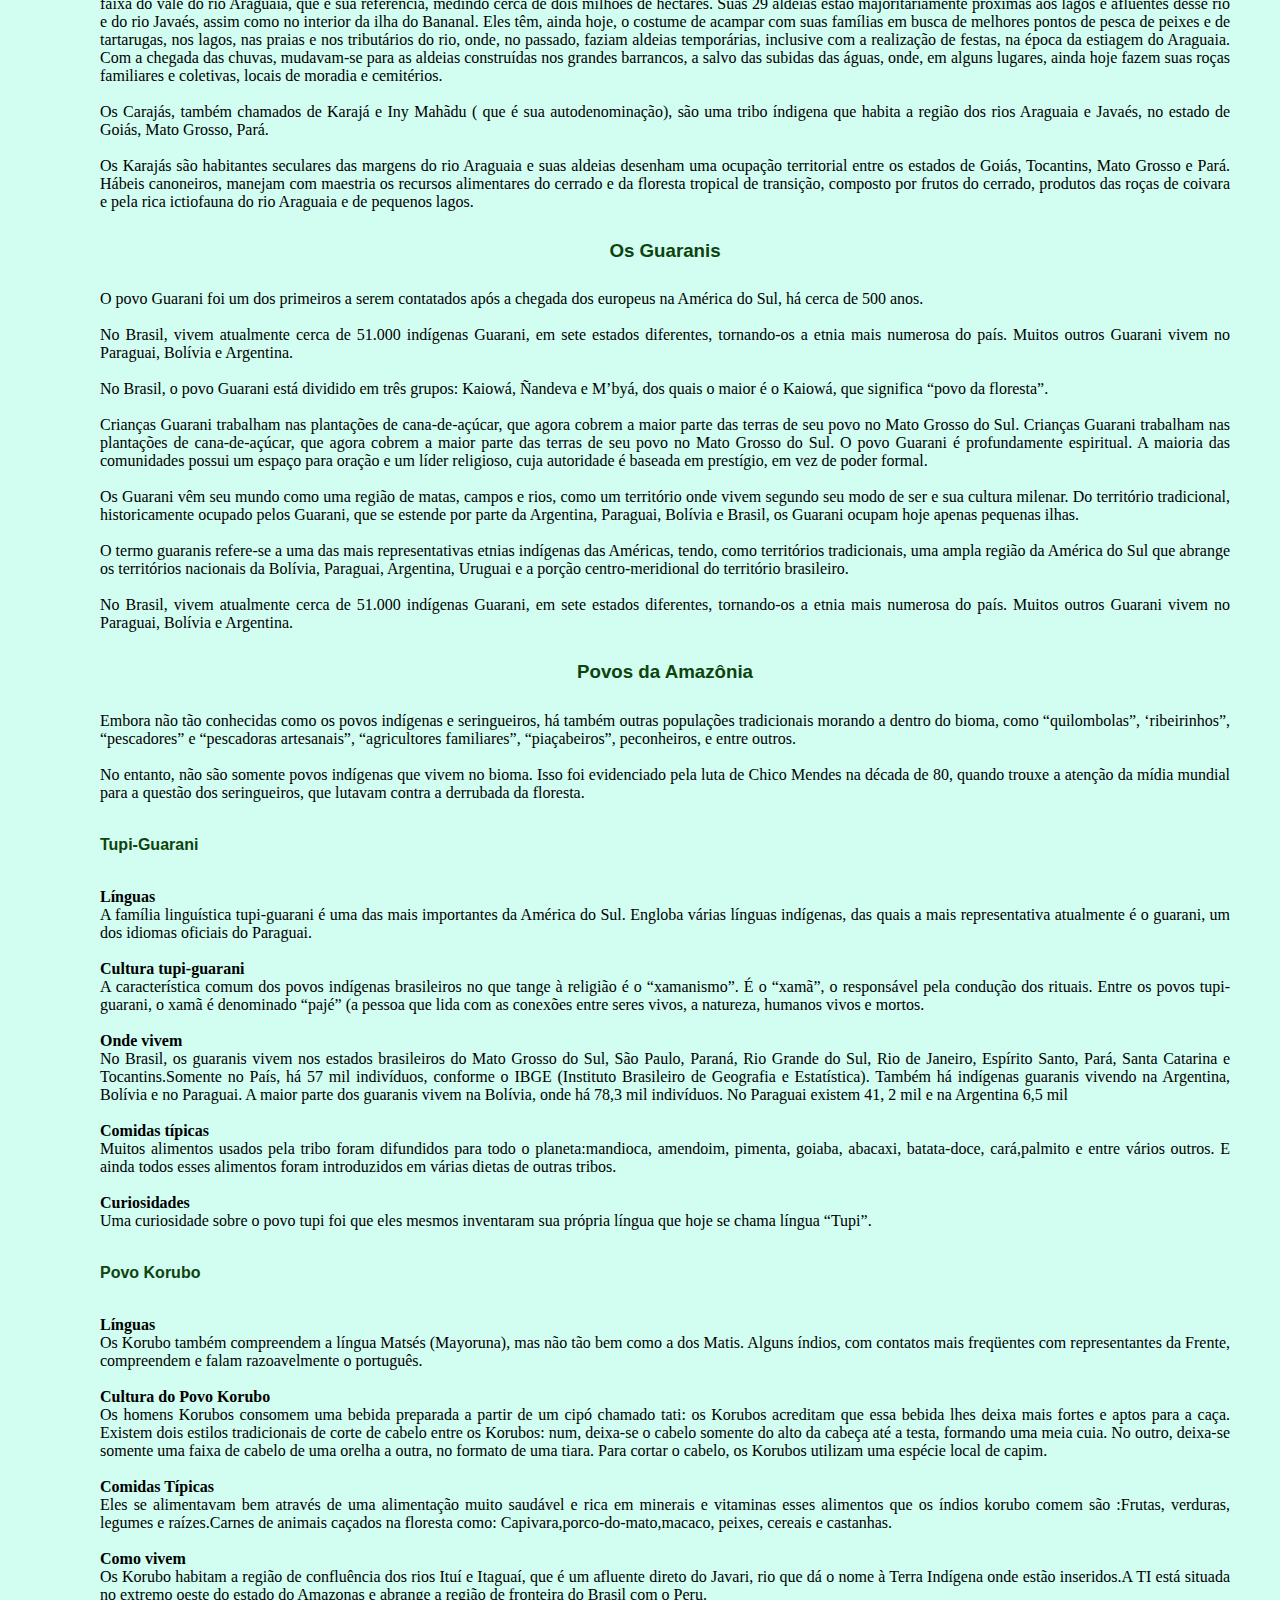
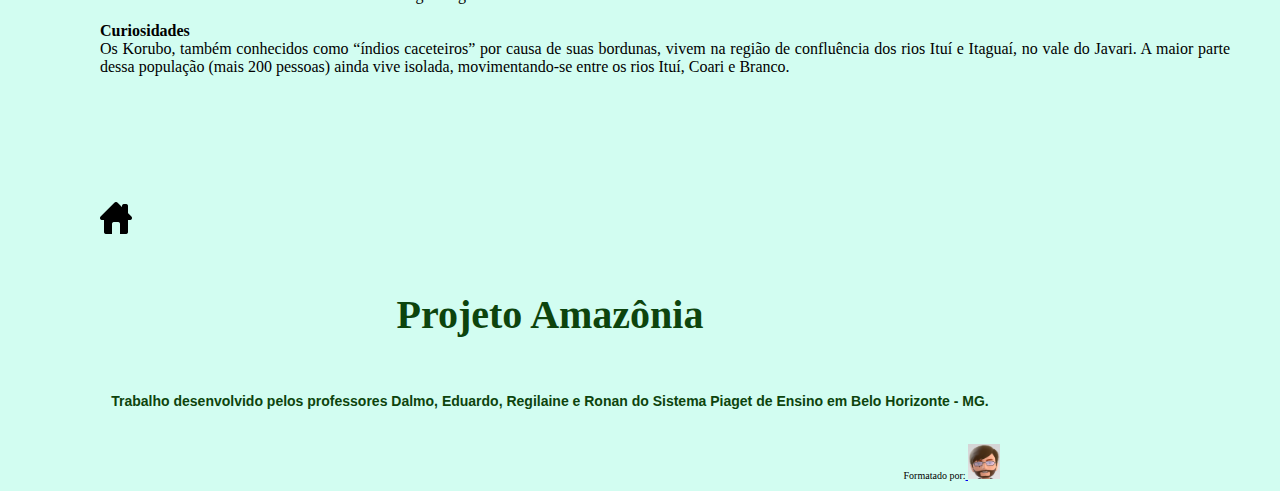
<file: historia.html>
<!DOCTYPE html>
<html>
    <head>
        <title>História</title>
        <meta charset="utf-8">
        <link rel="icon" href="icone.jpg"/>
        <link rel="stylesheet"  href="styles.css">
    </head>
    <body background="fundo.png"/>

        <div class="home">
            <a href="index.html"> <img src="home.png" title="" alt="Home" width="32" height="32"title="Página Inicial"/></a>
        </div> </div><br><Br>

       <header>
               
           <div class="historia">
             <img src="logohis.png" title="Imagem livre de direitos autorais." style="width: 40%">
             <h1><center>História</center></h1>
             <p>Professor Dalmo</p>
           </div>
       </header>

       <div class="texthis">
           <center><h3>TribosTukano e Baniwa</h3></center>
           <p><strong>Cultura da tribo Tukano</strong></p> <br>
           Aspectos cosmológicos<br><br>
           Os indivíduos da tribo Tukano pertencem ao grupo de seu pai e falam a sua língua, mas devem se casar com membros de outros grupos, idealmente falantes de outras línguas. Externamente, os grupos são equivalentes mas distintos; internamente, cada um consiste em um número de clãs hierarquicamente ordenados.<br><br>
           <strong>Vida religiosa</strong> - Entre os Tukano, a religião não é concebida como um domínio discreto, mas sim como uma dimensão de todo conhecimento, experiência e prática. Isso também se explica porque a vida numa paisagem impregnada de poderes ancestrais e onde a vida cotidiana tem uma dimensão extraordinária e metafísica é potencialmente perigosa. Para sobreviver e prosperar, bem como assegurar o bem-estar de si e de sua família, todos os adultos precisam de alguma habilidade para manejar e controlar as forças de criação e destruição que os cercam.  Os conhecimentos técnicos e metafísicos não possuem fronteiras precisas. Os homens adultos devem conhecer tanto os recursos naturais do território quanto suas propriedades espirituais, combinando afazeres rotineiros com procedimentos rituais, com competência tanto para caçar e pescar quanto para fazer encantações para que a carne e o peixe possam ser comidos com segurança.<br><br>
           <strong>Ritual</strong>- O ciclo anual é pontuado por uma série de festas coletivas, cada uma com seus cantos, danças e instrumentos musicais apropriados, que marcam eventos importantes do mundo humano e natural - nascimentos, iniciações, casamentos e mortes, a derrubada e o plantio de roças e a construção de, as migrações dos peixes e pássaros, e a disponibilidade de frutas silvestres e outros alimentos colhidos. Essas assembleias rituais são denominadas "casas", termo que significa ao mesmo tempo um evento ritual, um grupo de pessoas e um mundo simbólico. Essas assembleias rituais são denominadas "casas", termo que significa ao mesmo tempo um evento ritual, um grupo de pessoas e um mundo simbólico.<br><br>
           <strong>Localização da tribo Tukano</strong> -  Os índios da tribo Tukano que vivem às margens do Rio Uaupés e seus afluentes – Tiquié, Papuri, Querari e outros menores – integram atualmente 17 etnias, muitas das quais vivem também na Colômbia, na mesma bacia fluvial e na bacia do Rio Apapóris (tributário do Japurá), cujo principal afluente é o Rio Pira-Paraná.<br><br>
           <p><strong>Cultura da tribo Baniwa</strong></p>
           <p>Aspectos cosmológicos</p>
           Na cosmologia baniwa, o universo é composto por múltiplas camadas, associadas a várias divindades, espíritos, e "outra gente".Um pajé Hohodene (ver figura ao lado), o cosmos é basicamente composto por quatro níveis: Wapinakwa ("o lugar de nossos ossos"), Hekwapi ("este mundo"), Apakwa Hekwapi ("o outro mundo") e Apakwa Eenu ("o outro céu").<br><br>
           <strong>Vida religiosa</strong>- A vida religiosa baseia-se tradicionalmente nos grandes ciclos mitológicos e rituais relacionados aos primeiros ancestrais e simbolizados pelas flautas e trombetas sagradas, na importância central do xamanismo (pajés e rezadores, ou donos-de-canto) e em uma rica variedade de rituais de dança, chamados pudali, associados aos ciclos sazonais e ao amadurecimento de frutas.<br><br>
           <strong>Ritual-</strong>os rituais de iniciação tradicionalmente são celebrados na época das primeiras chuvas e amadurecimento de certas frutas, quando se tem uma turma de meninos de dez a treze anos, prontos para receber os ensinamentos sobre a natureza do mundo. É absolutamente proibido para as mulheres e os não-iniciados verem as flautas e trombetas sagradas, sob pena de morte.<br><br>
           <strong>Localização da Tribo Baniwa</strong>- os Baniwa vivem na fronteira do Brasil com a Colômbia e Venezuela, em aldeias localizadas às margens do Rio Içana e seus afluentes Cuiari, Aiairi e Cubate, além de comunidades no Alto Rio Negro/Guainía e nos centros urbanos de São Gabriel da Cachoeira, Santa Isabel e Barcelos (AM). <br><br>
           <p><strong>A seguir, a localização e informações das tribos</strong></p>
           <div class="linkhis">
                 <strong>Tribo Tukano</strong><a href="https://www.indios.org.br/pt/Povo:Tukano/" title="Localização da tribo Tukano"> <img src="localiza.jpg" alt="Instagram" width="42" height="42"/> </a><br>
                 <strong>Tribo Baniwa</strong><a href="https://www.indios.org.br/pt/Povo:Baniwa" title="Localização da tribo Baniwa"> <img src="localiza.jpg" alt="Instagram" width="42" height="42"/> </a> 
           </div>
           <h3><center>Os Karajá</center></h3>
           Os carajás, também chamados karajá e iny mahãdu, são uma comunidade indígena formada por aproximadamente 2927 habitantes. Habitam a região dos rios Araguaia e Javaés, nos estados de Goiás, Mato Grosso, Tocantins e Pará.<br><br>
           <strong>Observações</strong>: Em algumas partes do documento, Karajá esta escrito com "C" no início e "S" no final. Mas o certo é Karajá.                                                                                                                 O território dos Carajás é definido por uma extensa faixa do vale do rio Araguaia, que é sua referência, medindo cerca de dois milhões de hectares. Suas 29 aldeias estão majoritariamente próximas aos lagos e afluentes desse rio e do rio Javaés, assim como no interior da ilha do Bananal. Eles têm, ainda hoje, o costume de acampar com suas famílias em busca de melhores pontos de pesca de peixes e de tartarugas, nos lagos, nas praias e nos tributários do rio, onde, no passado, faziam aldeias temporárias, inclusive com a realização de festas, na época da estiagem do Araguaia. Com a chegada das chuvas, mudavam-se para as aldeias construídas nos grandes barrancos, a salvo das subidas das águas, onde, em alguns lugares, ainda hoje fazem suas roças familiares e coletivas, locais de moradia e cemitérios.<br><br>
           Os Carajás, também chamados de Karajá e Iny Mahãdu ( que é sua autodenominação), são uma tribo índigena que habita a região dos rios Araguaia e Javaés, no estado de Goiás, Mato Grosso, Pará.<br><br>
           Os Karajás são habitantes seculares das margens do rio Araguaia e suas aldeias desenham uma ocupação territorial entre os estados de Goiás, Tocantins, Mato Grosso e Pará. Hábeis canoneiros, manejam com maestria os recursos alimentares do cerrado e da floresta tropical de transição, composto por frutos do cerrado, produtos das roças de coivara e pela rica ictiofauna do rio Araguaia e de pequenos lagos.
           <h3><center>Os Guaranis</center></h3>
           O povo Guarani foi um dos primeiros a serem contatados após a chegada dos europeus na América do Sul, há cerca de 500 anos.<br><br>
           No Brasil, vivem atualmente cerca de 51.000 indígenas Guarani, em sete estados diferentes, tornando-os a etnia mais numerosa do país. Muitos outros Guarani vivem no Paraguai, Bolívia e Argentina.<br><br>
           No Brasil, o povo Guarani está dividido em três grupos: Kaiowá, Ñandeva e M’byá, dos quais o maior é o Kaiowá, que significa “povo da floresta”.<br><br>
           Crianças Guarani trabalham nas plantações de cana-de-açúcar, que agora cobrem a maior parte das terras de seu povo no Mato Grosso do Sul.
           Crianças Guarani trabalham nas plantações de cana-de-açúcar, que agora cobrem a maior parte das terras de seu povo no Mato Grosso do Sul.
           O povo Guarani é profundamente espiritual. A maioria das comunidades possui um espaço para oração e um líder religioso, cuja autoridade é baseada em prestígio, em vez de poder formal.<br><Br>
           Os Guarani vêm seu mundo como uma região de matas, campos e rios, como um território onde vivem segundo seu modo de ser e sua cultura milenar. Do território tradicional, historicamente ocupado pelos Guarani, que se estende por parte da Argentina, Paraguai, Bolívia e Brasil, os Guarani ocupam hoje apenas pequenas ilhas.<br><br>
           O termo guaranis refere-se a uma das mais representativas etnias indígenas das Américas, tendo, como territórios tradicionais, uma ampla região da América do Sul que abrange os territórios nacionais da Bolívia, Paraguai, Argentina, Uruguai e a porção centro-meridional do território brasileiro. <br><br>
           No Brasil, vivem atualmente cerca de 51.000 indígenas Guarani, em sete estados diferentes, tornando-os a etnia mais numerosa do país. Muitos outros Guarani vivem no Paraguai, Bolívia e Argentina.
           <h3><center>Povos da Amazônia</center></h3>
           Embora não tão conhecidas como os povos indígenas e seringueiros, há também outras populações tradicionais morando a  dentro do bioma, como “quilombolas”, ‘ribeirinhos”, “pescadores” e “pescadoras artesanais”, “agricultores familiares”, “piaçabeiros”, peconheiros, e entre outros.<br><br>
           No entanto, não são somente povos indígenas que vivem no bioma. 
           Isso foi evidenciado pela luta de Chico Mendes na década de 80, 
           quando trouxe a atenção da mídia mundial para a questão dos seringueiros, 
           que lutavam contra a derrubada da floresta.<br><br>
           <p><strong>Tupi-Guarani</strong></p> <br>
           <strong>Línguas</strong><br>
           A família linguística tupi-guarani é uma das mais importantes da América do Sul. Engloba várias línguas indígenas, das quais a mais representativa atualmente é o guarani, um dos idiomas oficiais do Paraguai.<br><br>
           <strong>Cultura tupi-guarani</strong><br>
           A característica comum dos povos indígenas brasileiros no que tange à religião é o “xamanismo”. É o “xamã”, o responsável pela condução dos rituais. Entre os povos tupi-guarani, o xamã é denominado “pajé” (a pessoa que lida com as conexões entre seres vivos, a natureza, humanos vivos e mortos. <br><br>
           <strong>Onde vivem</strong><br>
           No Brasil, os guaranis vivem nos estados brasileiros do Mato Grosso do Sul, São Paulo, Paraná, Rio Grande do Sul, Rio de Janeiro, Espírito Santo, Pará, Santa Catarina e Tocantins.Somente no País, há 57 mil indivíduos, conforme o IBGE (Instituto Brasileiro de Geografia e Estatística).
           Também há indígenas guaranis vivendo na Argentina, Bolívia e no Paraguai.
           A maior parte dos guaranis vivem na Bolívia, onde há 78,3 mil indivíduos. No Paraguai existem 41, 2 mil e na Argentina 6,5 mil<br><br>
           <strong>Comidas típicas</strong><br>
           Muitos alimentos usados pela tribo foram difundidos para todo o planeta:mandioca, amendoim, pimenta, goiaba, abacaxi, batata-doce, cará,palmito e entre vários outros. E ainda todos esses alimentos foram introduzidos em várias dietas de outras tribos.<br><br>
           <strong>Curiosidades</strong><br>
           Uma curiosidade sobre o povo tupi foi que eles mesmos inventaram sua própria língua que hoje se chama língua “Tupi”.<br><br>
           <p><strong>Povo Korubo</strong></p><br>
           <strong>Línguas</strong><br>
           Os Korubo também compreendem a língua Matsés (Mayoruna), mas não tão bem como a dos Matis. Alguns índios, com contatos mais freqüentes com representantes da Frente, compreendem e falam razoavelmente o português.<br><br>
           <strong>Cultura do Povo Korubo</strong><br>
           Os homens Korubos consomem uma bebida preparada a partir de um cipó chamado tati: os Korubos acreditam que essa bebida lhes deixa mais fortes e aptos para a caça. Existem dois estilos tradicionais de corte de cabelo entre os Korubos: num, deixa-se o cabelo somente do alto da cabeça até a testa, formando uma meia cuia. No outro, deixa-se somente uma faixa de cabelo de uma orelha a outra, no formato de uma tiara. Para cortar o cabelo, os Korubos utilizam uma espécie local de capim.<br><br>
           <strong>Comidas Típicas</strong><br>
           Eles se alimentavam bem através de uma alimentação muito saudável e rica em minerais e vitaminas esses alimentos que os índios korubo comem são :Frutas, verduras, legumes e raízes.Carnes de animais caçados na floresta como: Capivara,porco-do-mato,macaco, peixes, cereais e castanhas.<br><br>
           <strong>Como vivem</strong><br>
           Os Korubo habitam a região de confluência dos rios Ituí e Itaguaí, que é um afluente direto do Javari, rio que dá o nome à Terra Indígena onde estão inseridos.A TI está situada no extremo oeste do estado do Amazonas e abrange a região de fronteira do Brasil com o Peru.<br><br>
           <strong>Curiosidades</strong><br>
           Os Korubo, também conhecidos como “índios caceteiros” por causa de suas bordunas, vivem na região de confluência dos rios Ituí e Itaguaí, no vale do Javari. A maior parte dessa população (mais 200 pessoas) ainda vive isolada, movimentando-se entre os rios Ituí, Coari e Branco.<br><br>
           <br><br><br><br><br><br>














           <div class="home">
            <a href="index.html"> <img src="home.png" alt="Home" width="32" height="32"title="Página Inicial"/></a>
          </div>


        <div class="rodape">
            <!--Rodapé-->
   
           <h4 class="pa">Projeto Amazônia</h4> 
               <h6><italico>Trabalho desenvolvido pelos professores Dalmo, Eduardo, Regilaine e Ronan do Sistema Piaget de Ensino em Belo Horizonte - MG.</italico></h6>  
             <div class="prod">
                 Formatado por:<a href="https://www.instagram.com/eduardogeo22/" title="Professor Eduardo"> <img src="du.png" alt="Instagram" width="32" height="35"/> </a> 
             </div>
    </div>        

        
    </body>
</html>
</file>
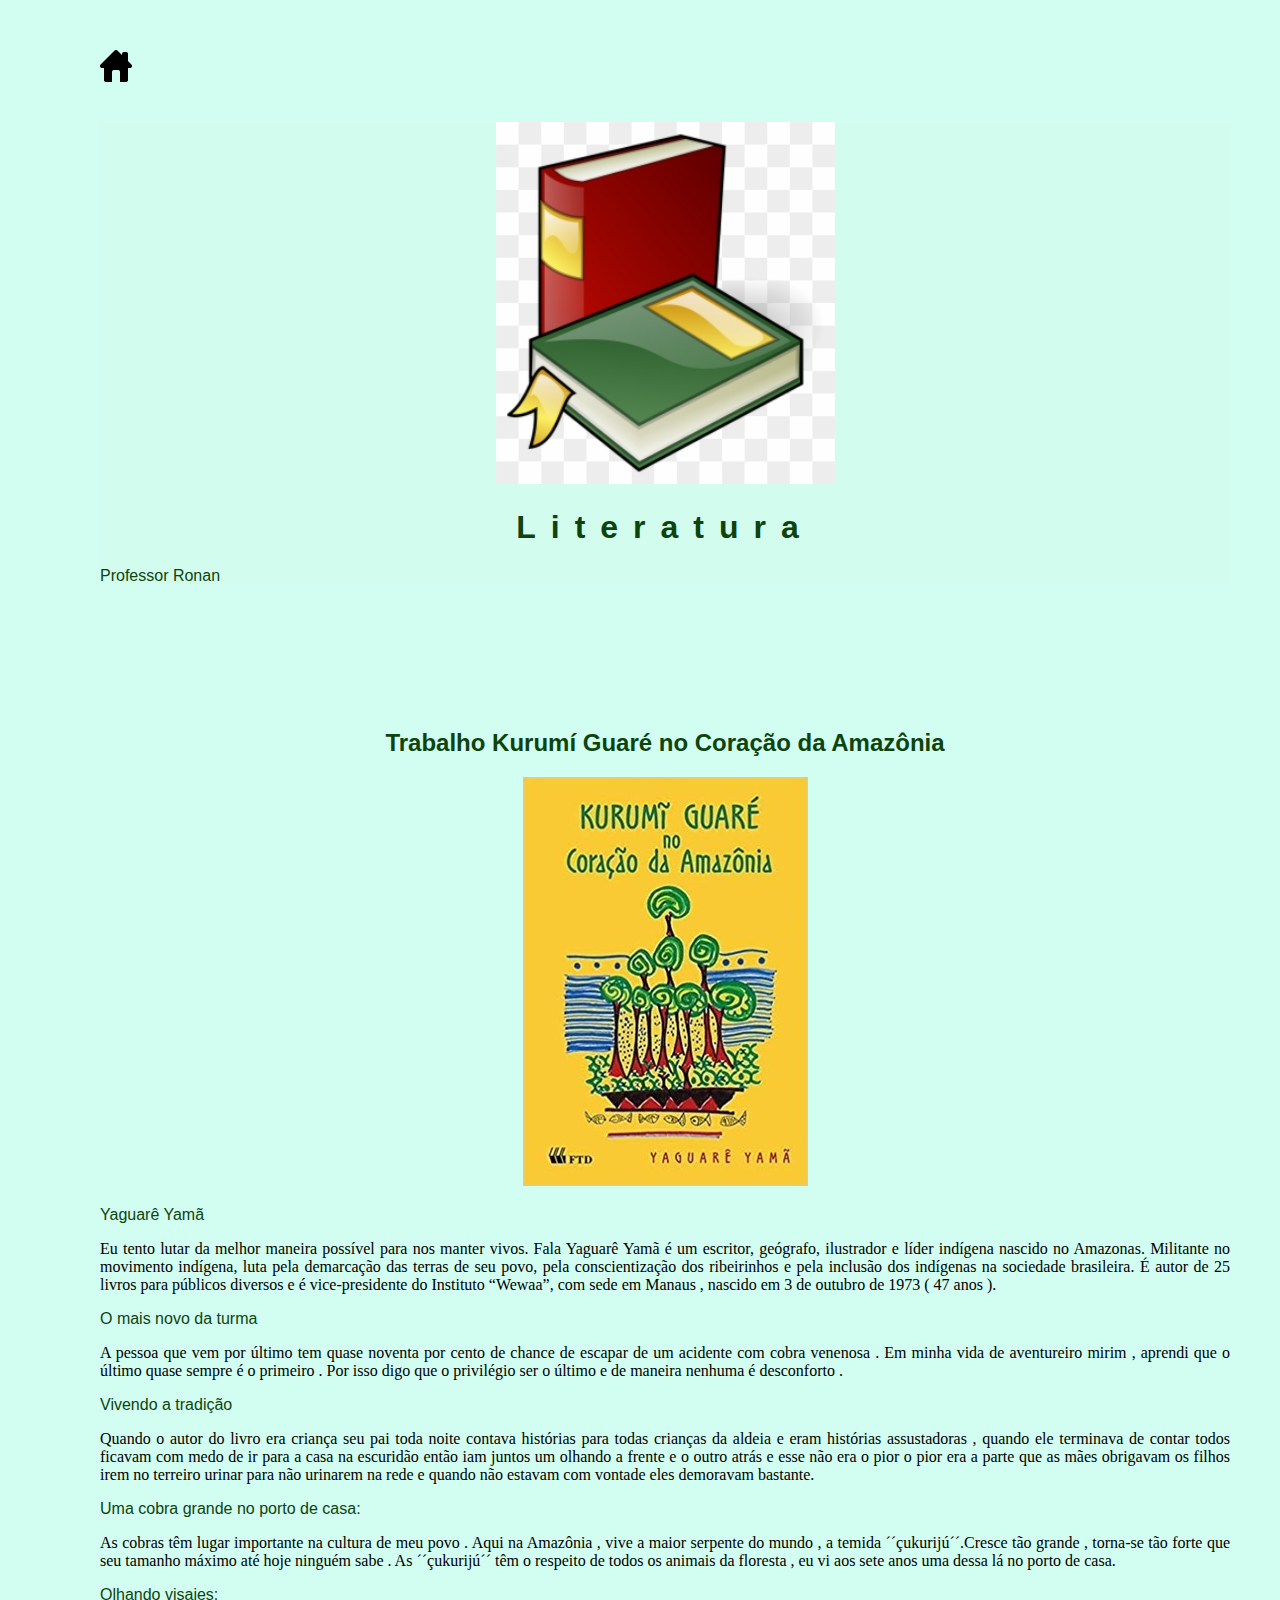
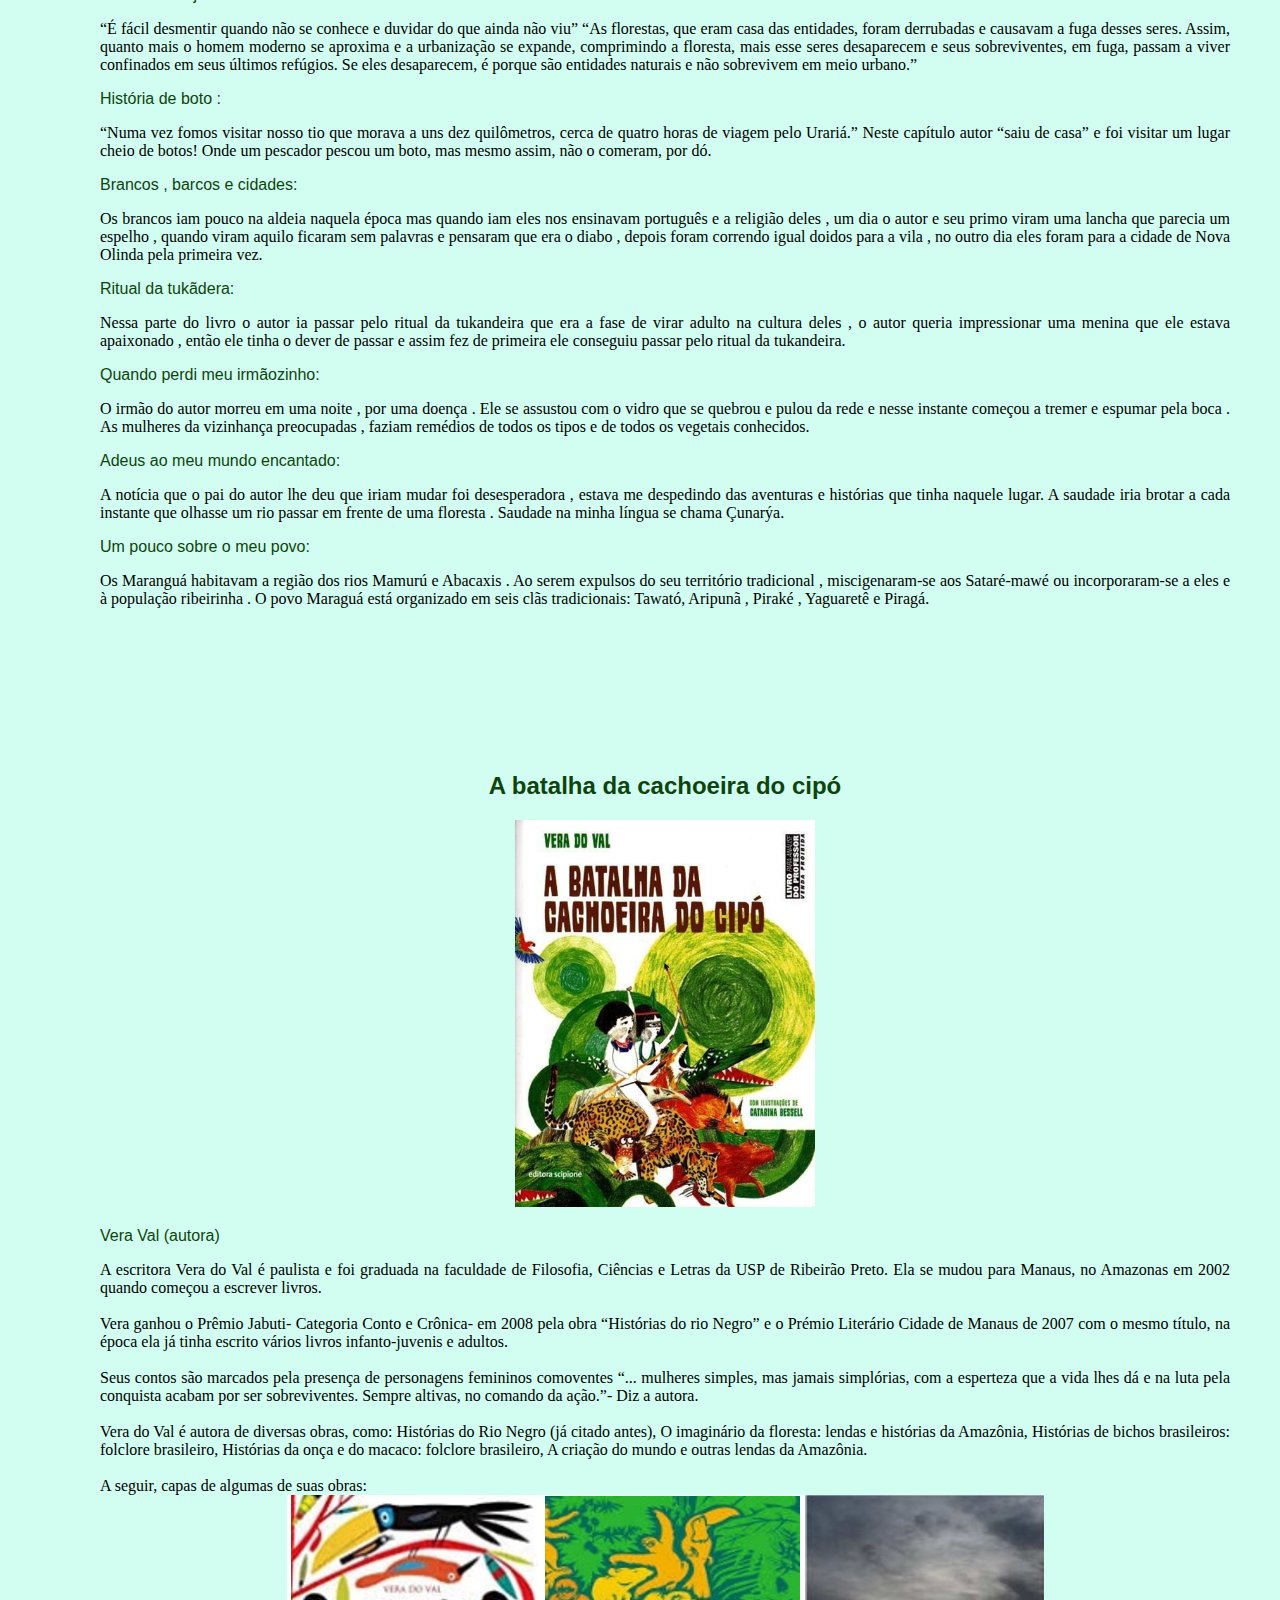
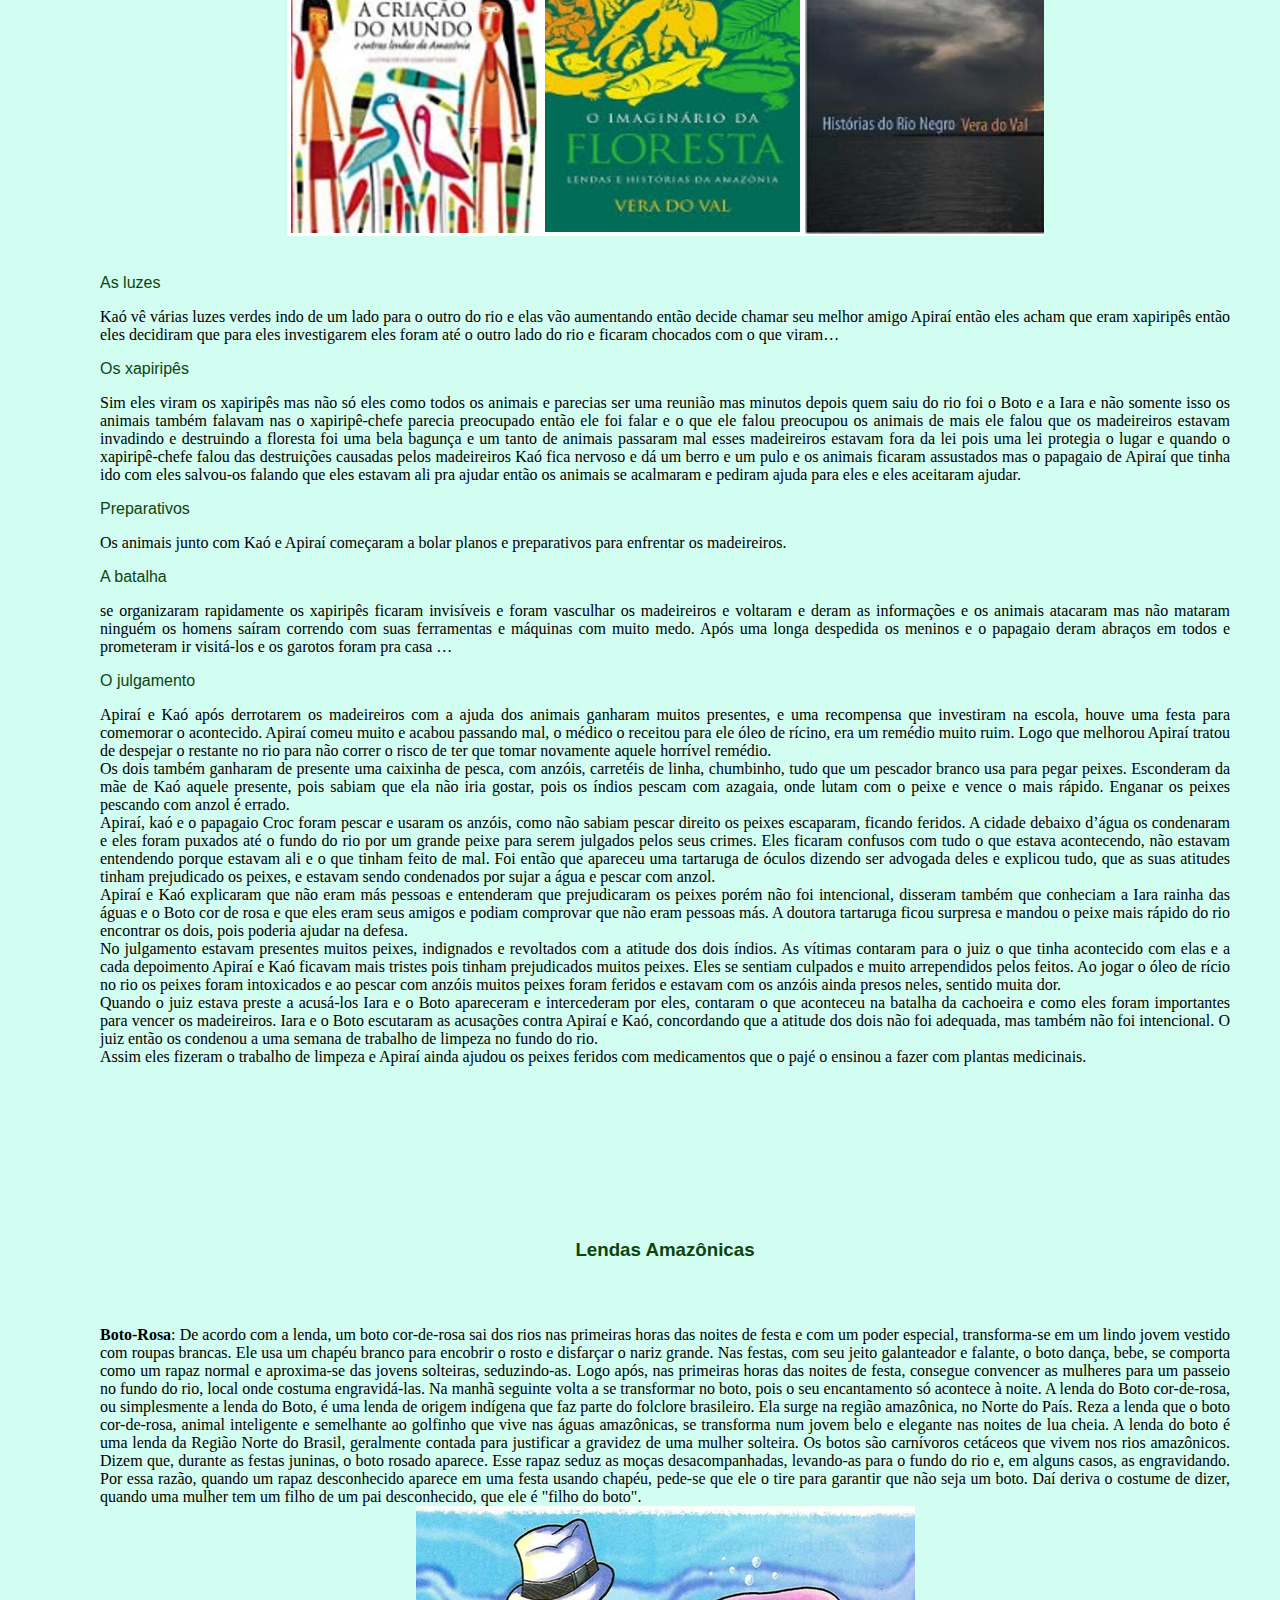
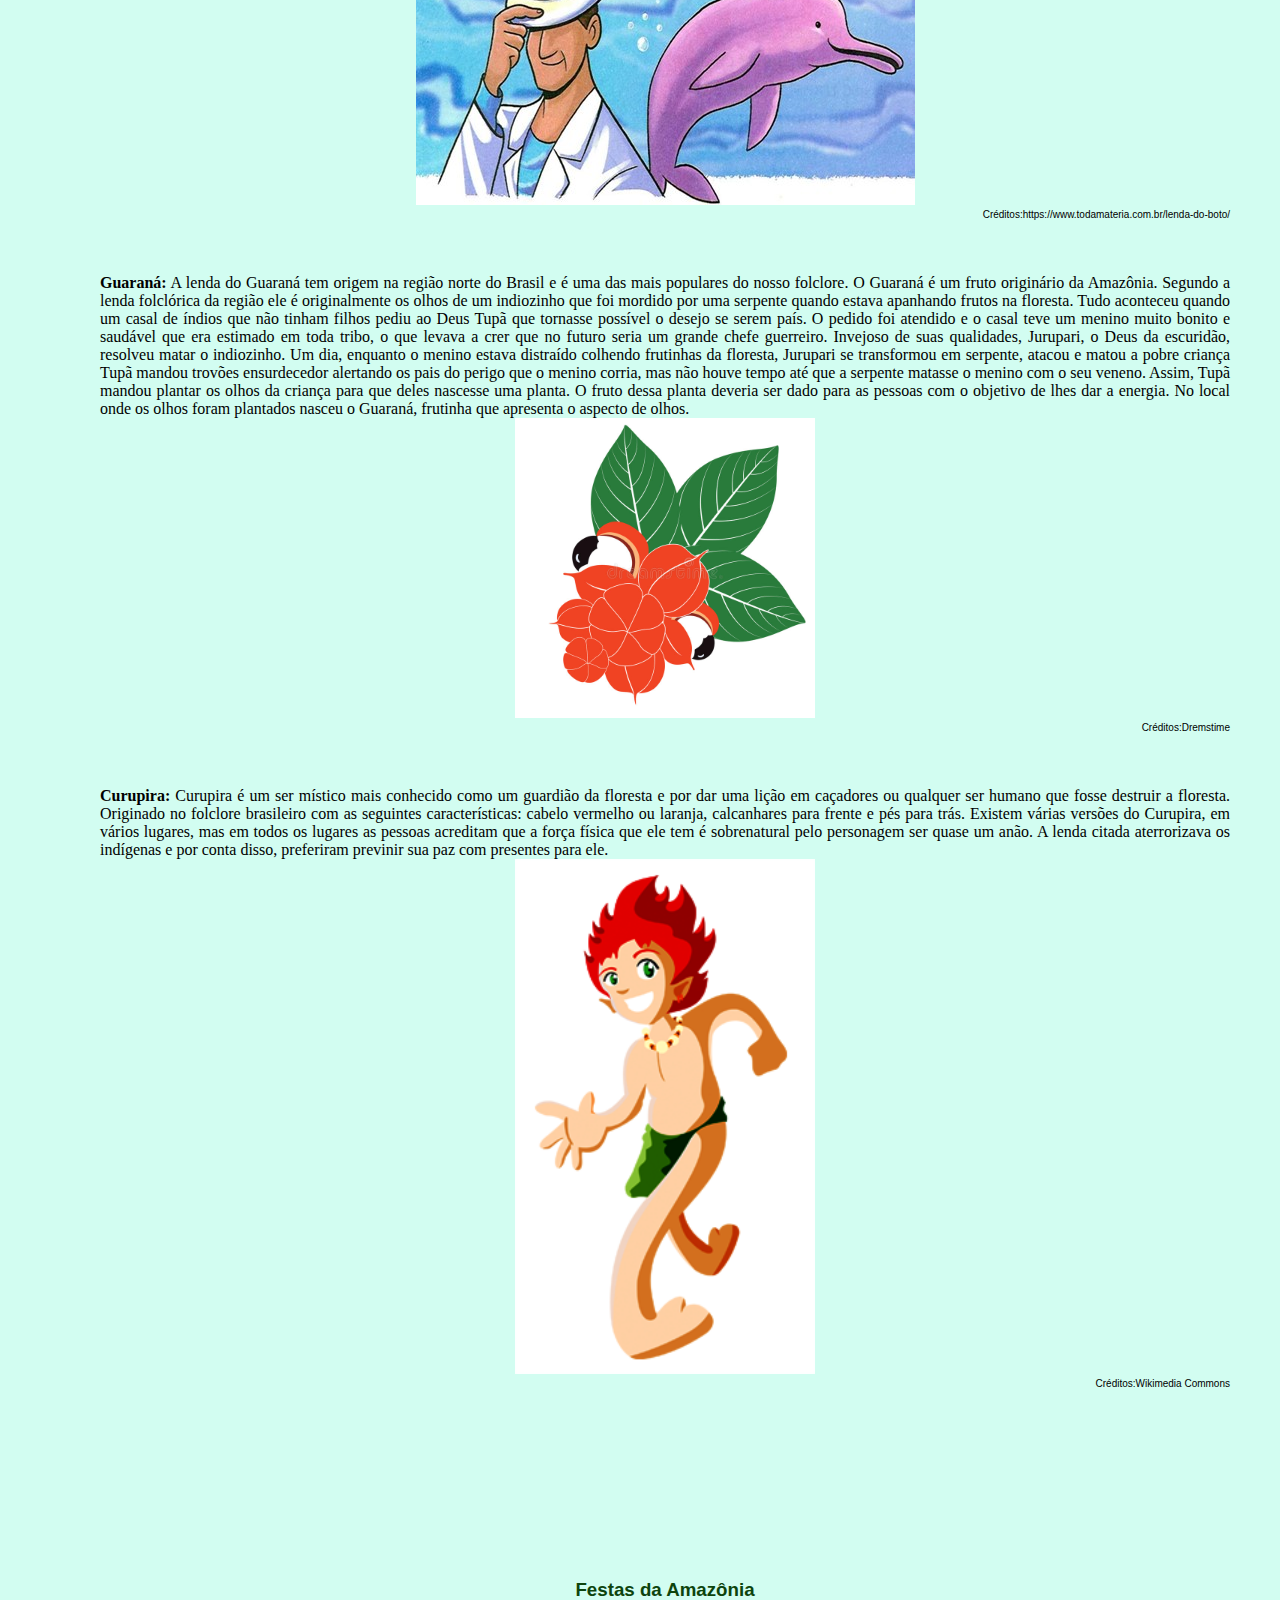
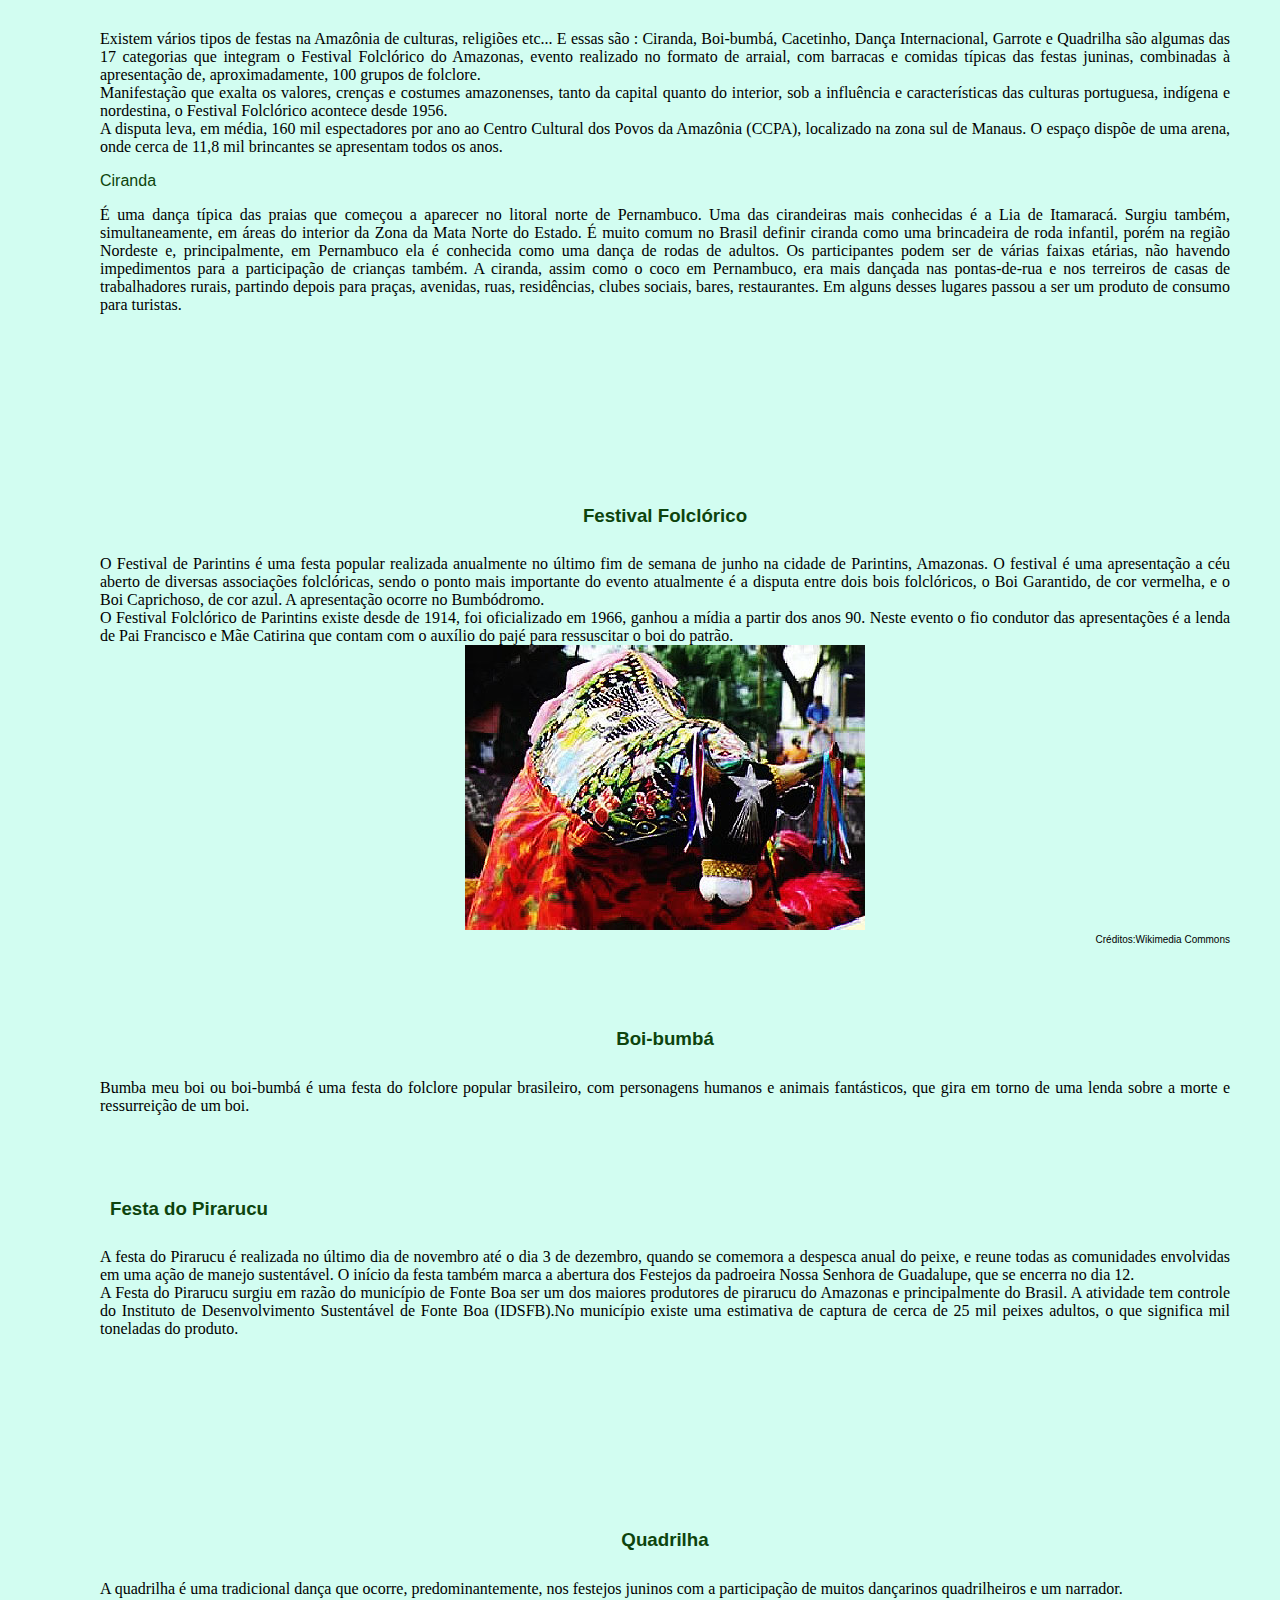
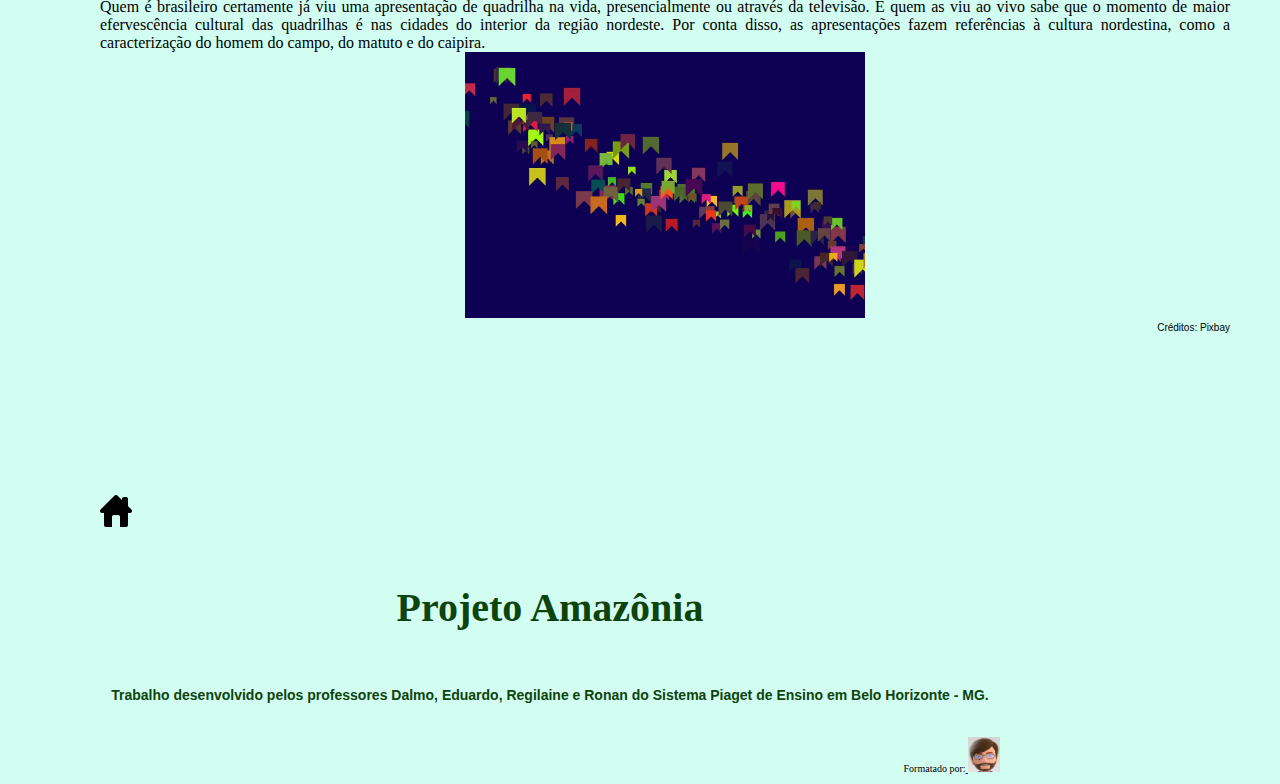
<file: literatura.html>
<!DOCTYPE html>
<html>
    <head>
        <title>Literatura</title>
        <meta charset="utf-8">
        <link rel="icon" href="icone.jpg"/>
        <link rel="stylesheet"  href="styles.css">
    </head>

    <body background="fundo.png"/>

            <div class="home">
                <a href="index.html"> <img src="home.png" alt="Home" width="32" height="32"title="Página Inicial"/></a>
            </div></div><br><Br>

       <header>   
           <div class="literatura">
              <center> <img src="logolit.png" title="Imagem livre de direitos autorais."  style="width: 30%"></center>
             <h1><center>Literatura</center></h1>
              <p>Professor Ronan</p>
           </div>
       </header><br><br><br><br><br><br>

      <div class="textlit">
         <h2><center>Trabalho Kurumí Guaré no Coração da Amazônia</center> </h2>     
         <center><img src="kurumi.jpg" style="midle">  </center>
         <p>Yaguarê Yamã </p>
         Eu tento lutar da melhor maneira possível para nos manter vivos. Fala  Yaguarê Yamã é um escritor, geógrafo, ilustrador e líder indígena nascido no Amazonas. Militante no movimento indígena, luta pela demarcação das terras de seu povo, pela conscientização dos ribeirinhos e pela inclusão dos indígenas na sociedade brasileira. É autor de 25 livros para públicos diversos e é vice-presidente do Instituto “Wewaa”, com sede em Manaus , nascido em 3 de outubro de 1973 ( 47 anos ).
         <p>O mais novo da turma </p>
         A pessoa que vem por último tem quase noventa por cento de chance de escapar de um acidente com cobra venenosa . Em minha vida de aventureiro mirim , aprendi que o último quase sempre é o primeiro . Por isso digo que o privilégio ser o último e de maneira nenhuma é desconforto .
         <p>Vivendo a tradição</p>
         Quando o autor do livro era criança seu pai toda noite contava histórias para todas crianças da aldeia e eram histórias assustadoras , quando ele terminava de contar todos ficavam com medo de ir para a casa na escuridão então iam juntos um olhando a frente e o outro atrás e esse não era o pior o pior era a parte que as mães obrigavam os filhos irem no terreiro urinar para não urinarem na rede e quando não estavam com vontade eles demoravam bastante.
         <p>Uma cobra grande no porto de casa:</p>
         As cobras têm lugar importante na cultura de meu povo . Aqui na Amazônia , vive a maior serpente do mundo , a temida ´´çukurijú´´.Cresce tão grande , torna-se tão forte que seu tamanho máximo até hoje ninguém sabe . As ´´çukurijú´´ têm o respeito de todos os animais da floresta , eu vi aos sete anos uma dessa lá no porto de casa.
         <p>Olhando visajes: </p>
         “É fácil desmentir quando não se conhece e duvidar do que ainda não viu”
         “As florestas, que eram casa das entidades, foram derrubadas e causavam a fuga desses seres. Assim, quanto mais o homem moderno se aproxima e a urbanização se expande, comprimindo a floresta, mais esse seres desaparecem e seus sobreviventes, em fuga, passam a viver confinados em seus últimos refúgios. Se eles desaparecem, é porque são entidades naturais e não sobrevivem em meio urbano.”
         <p>História de boto :</p>
         “Numa vez fomos visitar nosso tio que morava a uns dez quilômetros, cerca de quatro horas de viagem pelo Urariá.”
          Neste capítulo autor “saiu de casa” e foi visitar um lugar cheio de botos!
          Onde um pescador pescou um boto, mas mesmo assim, não o comeram, por dó.
          <p>Brancos , barcos e cidades:</p>
          Os brancos iam pouco na aldeia naquela época mas quando iam eles nos ensinavam português e a religião deles , um dia o autor e seu primo viram uma lancha que parecia um espelho , quando viram aquilo ficaram sem palavras e pensaram que era o diabo , depois foram correndo igual doidos para a vila , no outro dia eles foram para a cidade de Nova Olinda pela primeira vez.
          <p>Ritual da tukãdera:</p>
          Nessa parte do livro o autor ia passar pelo ritual da tukandeira que era a fase de virar adulto na cultura deles , o autor  queria impressionar uma menina que ele estava apaixonado , então ele tinha o dever de passar e assim fez de primeira ele conseguiu passar pelo ritual da tukandeira.
          <p>Quando perdi meu irmãozinho:</p>
          O irmão do autor morreu em uma noite , por uma doença . Ele se assustou com o vidro que se quebrou e pulou da rede e nesse instante começou a tremer e espumar pela boca . As mulheres da vizinhança preocupadas , faziam remédios de todos os tipos e de todos os vegetais conhecidos.
          <p>Adeus ao meu mundo encantado:</p>
          A notícia que o pai do autor lhe deu que iriam mudar foi desesperadora , estava me despedindo das aventuras e histórias que tinha naquele lugar. A saudade iria brotar a cada instante que olhasse um rio passar em frente de uma floresta . Saudade na minha língua se chama Çunarýa.
          <p>Um pouco sobre o meu povo: </p>
          Os Maranguá habitavam a região dos rios Mamurú e Abacaxis .  Ao serem expulsos do seu território tradicional , miscigenaram-se aos Sataré-mawé ou incorporaram-se a eles e à população ribeirinha . O povo Maraguá está organizado em seis clãs tradicionais: Tawató,  Aripunã , Piraké , Yaguaretê e Piragá.<br><br><br><br><br><br><br><br><br>
         
          <h2><center>A batalha da cachoeira do cipó</center></h2>
          <center><img src="batalha.jpg.png" style="width:300px";></center>
          <p>Vera Val (autora)</p>
          A escritora Vera do Val é paulista e foi graduada na faculdade de Filosofia, Ciências e Letras da USP de Ribeirão Preto. Ela se mudou para Manaus, no Amazonas em 2002 quando começou a escrever livros. <br><br>
          Vera ganhou o Prêmio Jabuti- Categoria Conto e Crônica- em 2008 pela obra “Histórias do rio Negro” e o Prémio Literário Cidade de Manaus de 2007 com o mesmo título, na época ela já tinha escrito vários livros infanto-juvenis e adultos.<br><br>
          Seus contos são marcados pela presença de personagens femininos comoventes “... mulheres simples, mas jamais simplórias, com a esperteza que a vida lhes dá e na luta pela conquista acabam por ser sobreviventes. Sempre altivas, no comando da ação.”- Diz a autora.<br><br>
          Vera do Val é autora de diversas obras, como: 
          Histórias do Rio Negro (já citado antes), O imaginário da floresta: lendas e histórias da Amazônia, Histórias de bichos brasileiros: folclore brasileiro, Histórias da onça e do macaco: folclore brasileiro, A criação do mundo e outras lendas da Amazônia.<br><br>
          A seguir, capas de algumas de suas obras:
          <center><img src="livros.png"></center> <br>
          <p>As luzes </p>
          Kaó vê várias luzes verdes indo de um lado para o outro do rio  e elas vão aumentando então decide chamar seu melhor amigo Apiraí então eles acham que eram xapiripês então eles decidiram que para eles investigarem eles foram até o outro lado do rio e ficaram chocados com o que viram…
          <p>Os xapiripês</p>
          Sim eles viram os xapiripês mas não só eles como todos os animais e parecias ser uma reunião mas minutos depois quem saiu do rio foi o Boto e a Iara e não somente isso os animais também falavam nas o  xapiripê-chefe parecia preocupado então ele foi falar e o que ele falou preocupou os animais de mais ele falou que os madeireiros estavam invadindo e destruindo a floresta foi uma bela bagunça e um tanto de animais passaram mal  esses madeireiros estavam  fora da lei pois uma lei protegia o lugar e quando o  xapiripê-chefe falou das destruições causadas pelos madeireiros  Kaó fica nervoso e dá um berro e  um pulo e os animais ficaram assustados mas o papagaio de Apiraí que tinha ido com eles  salvou-os falando que eles estavam ali pra ajudar então os animais se acalmaram e pediram ajuda para eles  e eles aceitaram ajudar.
          <p>Preparativos</p> 
          Os animais junto com Kaó e Apiraí começaram a bolar planos e preparativos para enfrentar os madeireiros.
          <p>A batalha </p>
          se organizaram rapidamente os  xapiripês ficaram invisíveis e foram vasculhar os madeireiros e voltaram e deram as informações e os animais atacaram mas não mataram ninguém os homens saíram correndo com suas ferramentas e máquinas com muito medo. 
          Após uma longa despedida os meninos e o papagaio deram abraços em todos e prometeram ir visitá-los e os garotos foram pra casa …  <br>
          <p>O julgamento</p>
          Apiraí e Kaó após derrotarem os madeireiros com a ajuda dos animais ganharam muitos presentes, e uma recompensa que investiram na escola, houve uma festa para comemorar o acontecido.  Apiraí comeu muito e acabou passando mal, o médico o receitou para ele óleo de rícino, era um remédio muito ruim. Logo que melhorou Apiraí tratou de despejar o restante no rio para não correr o risco de ter que tomar novamente aquele horrível remédio.<br>
          Os dois também ganharam de presente uma caixinha de pesca, com anzóis, carretéis de linha, chumbinho, tudo que um pescador branco usa para pegar peixes. Esconderam da mãe de Kaó aquele presente, pois sabiam que ela não iria gostar, pois os índios pescam com azagaia, onde lutam com o peixe e vence o mais rápido. Enganar os peixes pescando com anzol é errado.<br>
          Apiraí, kaó e o papagaio Croc foram pescar e usaram os anzóis, como não sabiam pescar direito os peixes escaparam, ficando feridos. A cidade debaixo d’água os condenaram e eles foram puxados até o fundo do rio por um grande peixe para serem julgados pelos seus crimes. Eles ficaram confusos com tudo o que estava acontecendo, não estavam entendendo porque estavam ali e o que tinham feito de mal. Foi então que apareceu uma tartaruga de óculos dizendo ser advogada deles e explicou tudo, que as suas atitudes tinham prejudicado os peixes, e estavam sendo condenados por sujar a água e pescar com anzol. <br>
          Apiraí e Kaó explicaram que não eram más pessoas  e entenderam que prejudicaram os peixes porém não foi intencional, disseram também que conheciam a Iara rainha das águas e o Boto cor de rosa e que eles eram seus amigos e podiam comprovar que não eram pessoas más. A doutora tartaruga ficou surpresa e mandou o peixe mais rápido do rio encontrar os dois, pois poderia ajudar na defesa. <br>
          No julgamento estavam presentes muitos peixes, indignados e revoltados com a atitude dos dois índios. As vítimas  contaram para o juiz o que tinha acontecido com elas e a cada depoimento Apiraí e Kaó ficavam mais tristes pois tinham prejudicados muitos peixes. Eles se sentiam culpados e muito arrependidos pelos feitos. Ao jogar o óleo de rício no rio os peixes foram intoxicados e ao pescar com anzóis muitos peixes foram feridos e estavam com os anzóis ainda presos neles, sentido muita dor. <br>
          Quando o juiz estava preste a acusá-los Iara e o Boto apareceram e intercederam por eles, contaram o que aconteceu na batalha da cachoeira e como eles  foram importantes para vencer os madeireiros. Iara e o Boto escutaram as acusações contra Apiraí e Kaó, concordando que a atitude dos dois não foi adequada, mas também não foi intencional. O juiz então os condenou a uma semana de trabalho de limpeza no fundo do rio. <br>
          Assim eles fizeram o trabalho de limpeza e Apiraí ainda ajudou os peixes feridos com medicamentos que o pajé o ensinou a fazer com plantas medicinais.<br><br><br><br><br><br><br><br><br>
          
          <h3><center>Lendas Amazônicas</center></h3><br><br>
          <strong>Boto-Rosa</strong>: De acordo com a lenda, um boto cor-de-rosa sai dos rios nas primeiras horas das noites de festa e com um poder especial, transforma-se em um lindo jovem vestido com roupas brancas.
          Ele usa um chapéu branco para encobrir o rosto e disfarçar o nariz grande. Nas festas, com seu jeito galanteador e falante, o boto dança, bebe, se comporta como um rapaz normal e aproxima-se das jovens solteiras, seduzindo-as.
          Logo após, nas primeiras horas das noites de festa, consegue convencer as mulheres para um passeio no fundo do rio, local onde costuma engravidá-las. Na manhã seguinte volta a se transformar no boto, pois o seu encantamento só acontece à noite.
          A lenda do Boto cor-de-rosa, ou simplesmente a lenda do Boto, é uma lenda de origem indígena que faz parte do folclore brasileiro. Ela surge na região amazônica, no Norte do País.
          Reza a lenda que o boto cor-de-rosa, animal inteligente e semelhante ao golfinho que vive nas águas amazônicas, se transforma num jovem belo e elegante nas noites de lua cheia. 
          A lenda do boto é uma lenda da Região Norte do Brasil, geralmente contada para justificar a gravidez de uma mulher solteira.
          Os botos são carnívoros cetáceos que vivem nos rios amazônicos. Dizem que, durante as festas juninas, o boto rosado aparece. 
          Esse rapaz seduz as moças desacompanhadas, levando-as para o fundo do rio e, em alguns casos, as engravidando. Por essa razão, quando um rapaz desconhecido aparece em uma festa usando chapéu, pede-se que ele o tire para garantir que não seja um boto. Daí deriva o costume de dizer, quando uma mulher tem um filho de um pai desconhecido, que ele é "filho do boto".
          <center><img src="boto.jpg" title="Boto Cor de Rosa"></center> 
          <div class="fontes">
            Créditos:https://www.todamateria.com.br/lenda-do-boto/
          </div><br><br><br>

          <strong>Guaraná:</strong> A lenda do Guaraná tem origem na região norte do Brasil e é uma das mais populares do nosso folclore. 
          O Guaraná é um fruto originário da Amazônia. Segundo a lenda folclórica da região ele é originalmente os olhos de um indiozinho que foi mordido por uma serpente quando estava apanhando frutos na floresta. 
          Tudo aconteceu quando um casal de índios que não tinham filhos pediu ao Deus Tupã que tornasse possível o desejo se serem país. 
          O pedido foi atendido e o casal teve um menino muito bonito e saudável que era estimado em toda tribo, o que levava a crer que no futuro seria um grande chefe guerreiro. 
          Invejoso de suas qualidades, Jurupari, o Deus da escuridão, resolveu matar o indiozinho. Um dia, enquanto o menino  estava distraído colhendo frutinhas da floresta, Jurupari se transformou em serpente, atacou e matou a pobre criança
          Tupã mandou trovões  ensurdecedor alertando os pais do perigo que o menino   corria, mas não houve tempo até que a serpente matasse o menino com o seu veneno. 
          Assim, Tupã mandou plantar os olhos da criança para que deles nascesse uma planta. O fruto dessa planta deveria ser dado para as pessoas com o objetivo de lhes dar a energia. 
          No local onde os olhos foram plantados nasceu o Guaraná, frutinha que apresenta o aspecto de olhos.<br>
          <center><img src="guara.png" style="width:300px"; title="(.)(.)"></center>
          <div class="fontes">
            Créditos:Dremstime
          </div><br><br><br>

          <strong>Curupira:</strong> Curupira é um ser místico mais conhecido como um guardião da floresta e por dar uma lição em caçadores ou qualquer ser humano que fosse destruir a floresta. 
          Originado no folclore brasileiro com as seguintes características: cabelo vermelho ou laranja, calcanhares para frente e pés para trás. Existem várias versões do Curupira, em vários lugares, mas em todos os lugares as pessoas acreditam que a força física que ele tem é sobrenatural pelo personagem ser quase um anão. 
          A lenda citada aterrorizava os indígenas e por conta disso, preferiram previnir sua paz com presentes para ele.<br>
          <center><img src="curu.jpg" style="width:300px"; title="Curupira"></center>
          <div class="fontes">
            Créditos:Wikimedia Commons
          </div><br><br><br><br><br><br><br><br><br>

          <center><h3>Festas da Amazônia</h3></center>
          Existem vários tipos de festas na Amazônia de culturas, religiões etc...
          E essas são :  Ciranda, Boi-bumbá, Cacetinho, Dança Internacional, Garrote e Quadrilha são algumas das 17 categorias que integram o Festival Folclórico do Amazonas, evento realizado no formato de arraial, com barracas e comidas típicas das festas juninas, combinadas à apresentação de, aproximadamente, 100 grupos de folclore.<br>
          Manifestação que exalta os valores, crenças e costumes amazonenses, tanto da capital quanto do interior, sob a influência e características das culturas portuguesa, indígena e nordestina, o Festival Folclórico acontece desde 1956.<br>
          A disputa leva, em média, 160 mil espectadores por ano ao Centro Cultural dos Povos da Amazônia (CCPA), localizado na zona sul de Manaus. O espaço dispõe de uma arena, onde cerca de 11,8 mil brincantes se apresentam todos os anos.<br>
          <p>Ciranda</p>
          É uma dança típica das praias que começou a aparecer no litoral norte de Pernambuco. Uma das cirandeiras mais conhecidas é a Lia de Itamaracá. Surgiu também, simultaneamente, em áreas do interior da Zona da Mata Norte do Estado. É muito comum no Brasil definir ciranda como uma brincadeira de roda infantil, porém na região Nordeste e, principalmente, em Pernambuco ela é conhecida como uma dança de rodas de adultos. Os participantes podem ser de várias faixas etárias, não havendo impedimentos para a participação de crianças também.
          A ciranda, assim como o coco em Pernambuco, era mais dançada nas pontas-de-rua e nos terreiros de casas de trabalhadores rurais, partindo depois para praças, avenidas, ruas, residências, clubes sociais, bares, restaurantes. Em alguns desses lugares passou a ser um produto de consumo para turistas.<br>
          <br><br><br><br><br><br><br><br><br>

          <h3><center>Festival Folclórico</center></h3>
          O Festival de Parintins é uma festa popular realizada anualmente no último fim de semana de junho na cidade de Parintins, Amazonas. O festival é uma apresentação a céu aberto de diversas associações folclóricas, sendo o ponto mais importante do evento atualmente é a disputa entre dois bois folclóricos, o Boi Garantido, de cor vermelha, e o Boi Caprichoso, de cor azul. A apresentação ocorre no Bumbódromo.<br>
          O Festival Folclórico de Parintins existe desde de 1914, foi oficializado em 1966, ganhou a mídia a partir dos anos 90. Neste evento o fio condutor das apresentações é a lenda de Pai Francisco e Mãe Catirina que contam com o auxílio do pajé para ressuscitar o boi do patrão.<br>
          <center><img src="bumba.png" style="width:400px"; title="Boi-Bumbá"></center>
          <div class="fontes">
            Créditos:Wikimedia Commons
          </div><br><br><br>
          <h3><center>Boi-bumbá</center></h3>
          Bumba meu boi ou boi-bumbá é uma festa do folclore popular brasileiro, com personagens humanos e animais fantásticos, que gira em torno de uma lenda sobre a morte e ressurreição de um boi.<br>
         <br><br><br>

          <h3>Festa do Pirarucu</h3>
          A festa do Pirarucu é realizada no último dia de novembro até o dia 3 de dezembro, quando se comemora a despesca anual do peixe, e reune todas as comunidades envolvidas em uma ação de manejo sustentável. O início da festa também marca a abertura dos Festejos da padroeira Nossa Senhora de Guadalupe, que se encerra no dia 12.<br>
          A Festa do Pirarucu surgiu em razão do município de Fonte Boa ser um dos maiores produtores de pirarucu do Amazonas e principalmente do Brasil. A atividade tem controle do Instituto de Desenvolvimento Sustentável de Fonte Boa (IDSFB).No município existe uma estimativa de captura de cerca de 25 mil peixes adultos, o que significa mil toneladas do produto.<br>
          <br><br><br><br><br><br><br><br><br>

          <H3><center>Quadrilha</center></H3>
          A quadrilha é uma tradicional dança que ocorre, predominantemente, nos festejos juninos com a participação de muitos dançarinos quadrilheiros e um narrador. <br>
          Quem é brasileiro certamente já viu uma apresentação de quadrilha na vida, presencialmente ou através da televisão. E quem as viu ao vivo  sabe que o momento de maior efervescência cultural das quadrilhas é nas cidades do interior da região nordeste. Por conta disso, as apresentações fazem referências à cultura nordestina, como a caracterização do homem do campo, do matuto e do caipira.
          <center><img src="quadrilha.png" title="Festa Junina" style="width:400px";></center>
          <div class="fontes">
            Créditos: Pixbay
          </div><br><br><br><br><br><br><br><br><br>
        </div>
           <div class="home">
                <a href="index.html"> <img src="home.png" alt="Home" width="32" height="32"title="Página Inicial"/></a>
           </div></div>

            <div class="rodape">
                <!--Rodapé-->
       
               <h4 class="pa">Projeto Amazônia</h4> 
                   <h6><italico>Trabalho desenvolvido pelos professores Dalmo, Eduardo, Regilaine e Ronan do Sistema Piaget de Ensino em Belo Horizonte - MG.</italico></h6>  
                   <div class="prod">
                         Formatado por:<a href="https://www.instagram.com/eduardogeo22/" title="Professor Eduardo"> <img src="du.png" alt="Instagram" width="32" height="35"/> </a> 
                   </div>
            </div>        
            
        
    </body>
</html>
</file>
<file: styles.css>
body{
    margin: 50px 50px  50px  100px;
}

.logotipo{
    

}

.cabeça {
    font-family: arial;
    font-size: large;
    color:green;
    text-align: center;
    float: right;
}

.head{
    font-family: Brush Script MT; 
    font-size: 80px;

}

#disc ul li{
    display: inline;
    display: inline-block;
    border-style: inset;
    background-color:rgb(216, 205, 205); 
    text-align: center;
    font-size:120%;
    color:green;
    width: 150px;
    text-decoration: none;
    
}
.li{
    color:green;
    text-decoration: none;
}
.espanhol{
    text-align:center;
    background-color: ;
}

.geografia{
    text-align:center;
    background-color: ;
}
.textgeo{
    font-family: arial;
}

.historia{
    text-align:center;
}

.textlit{
    text-align:justify;
    
    
}

.textesp{
    background-color: #58cf9805;

}

.texthis{
    text-align:justify;
    background-color: ;
}

.linkhis{
    text-align:left;
}

.textgeo ul li{
    color: rgb(13, 68, 13); 
    text-align: left;
    font-family: arial;
    font-size:small ;
}
.textgeo p{
    font-size: ;
    text-align: justify;
}

.textpesgeo{
    text-align:justify;
}

ul{
    text-align:center;
    color: green;
}

h3{
    color: rgb(13, 68, 13);  
    font-family: arial;
    padding: 10px;
}

h1{
    color: rgb(13, 68, 13); 
    font-family: arial;
    letter-spacing: 15px;
}

h2{
    color: rgb(13, 68, 13); 
    font-family: arial;
    letter-spacing: ;
}

p{
    color: rgb(13, 68, 13); 
    font-family: arial;
}


.rodape{
    color:rgb(13, 68, 13); 
    font-family: Brush Script MT;
    font-size:40px;
    width:900px;
    height:150px;
    text-align: center;
    background-color: ;
    

.page{
 width:1000px;
height:100px;
background-color:  rgb(13, 68, 13); 

    }
}
h6{
    text-align:center;
    font-family: arial;
    font-size: 14px;
    padding: 2px;
}

.espanhol{
    background-color: #58cf9805; 
}

.geografia{
    background-color:#58cf9805;
}

.historia{
    background-color:; 
}

.literatura{
    background-color:rgba(235, 229, 175, 0.034);
}

}
.pa{
    text-align:center;
    font-family: Brush Script MT; 
    font-size:40px;
    padding: 0px;
    color: white;
    text-decoration:green ;
}

.prod{
    font-size: 10px;
    text-align: right;
    color: black;
}

.fontes{
    text-align:right;
    font-size: 10px;
    font-family: arial;
}
</file>
